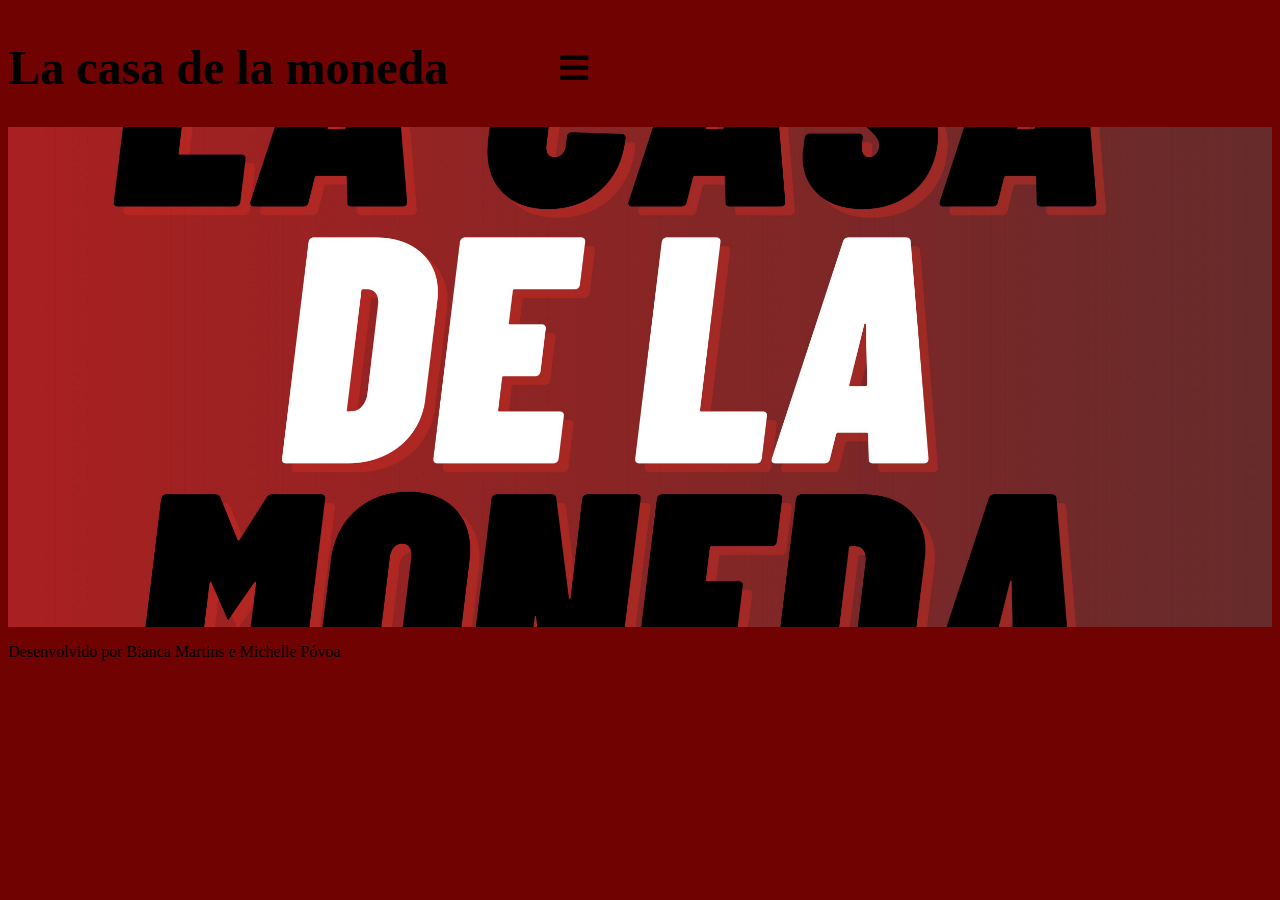
<file: index.html>
<!doctype html>
<html lang="pt-br">
    <head> 
    <title>La casa de la moneda</title>
    <meta charset="utf-8">
    <meta name="viewport" content="width=device-width,initial-scale=1, user-scalable=no">
    <meta name="author" content="Bianca Martins e Michelle Póvoa" > 
    <meta name="description" content=" " >
    <meta name="keywords" content="Conversor de moedas">
        
    <link rel="icon" href="../Trabalho/assets/img/icone.png">
    <link rel="stylesheet" href="assets/css/Style.css">  
    <link rel="stylesheet" href="assets/css/all.css"> 

    <nav>
        <section id="moeda">
            <h1>La casa de la moneda</h1>
        </section>
    
    
        <section id= "efeito">
            <i class="fas fa-2x fa-bars"></i>
        </section>
    
        <section id="boton" class="i image">
            
            <a href="index.html">Home</a>
            <a href="Lista de moedas.html">Lista de moedas</a>
            <a href="Moedas mais valorizadas do mundo.html">Moedas mais valorizadas do mundo</a> 
            <a href="Conversao de moedas.html">Conversão de moedas</a>
        </section>
    </nav>
    </head>
    <body>

        <section id="imginicio"></section>
    </body>

    <footer>
        <p>Desenvolvido por Bianca Martins e Michelle Póvoa</p>
     </footer>

    <script src="js/script.js"></script>
          
    
</html>
</file>
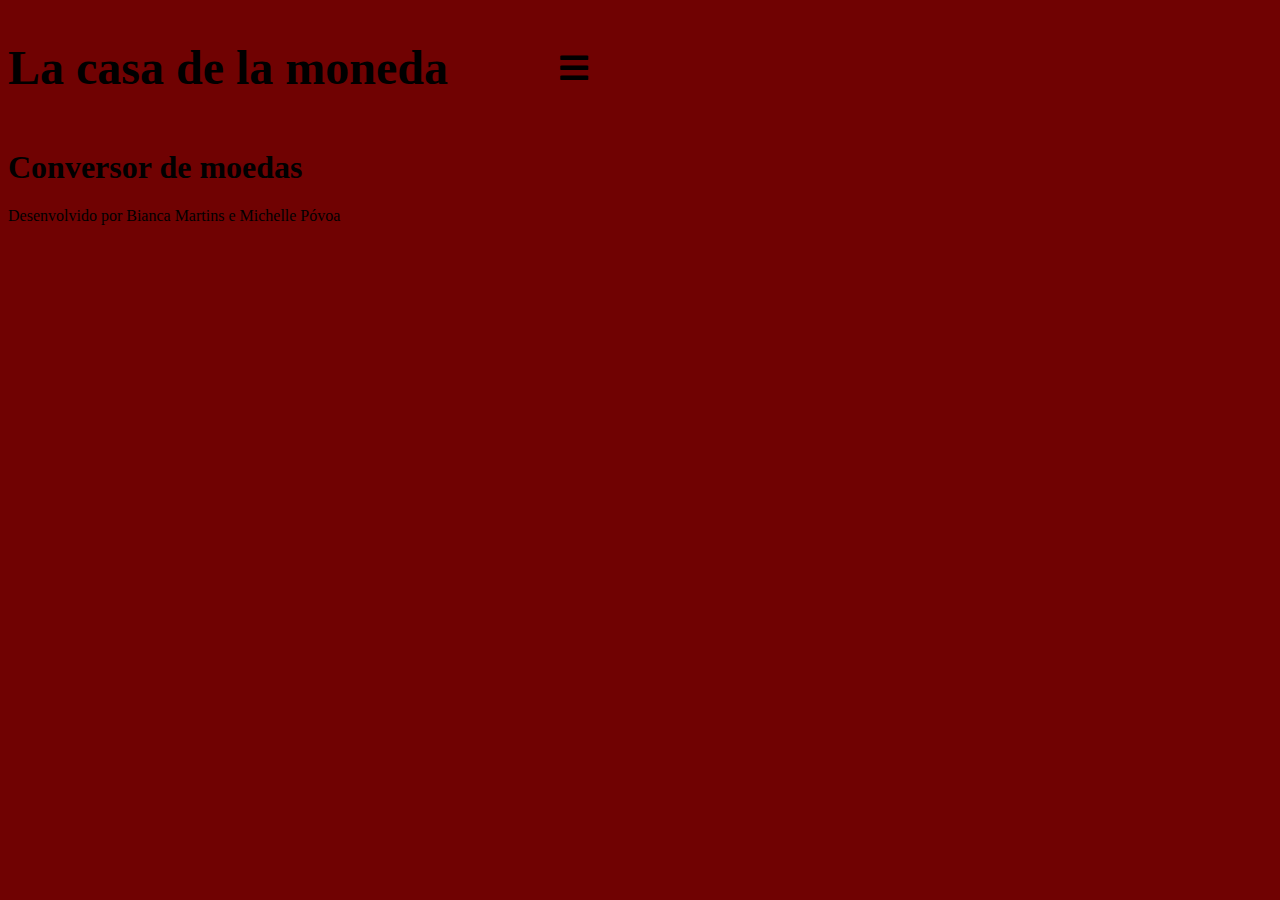
<file: Conversao de moedas.html>
<!doctype html>
<html lang="pt-br">
    <head> 
    <title>La casa de la moneda</title>
    <meta charset="utf-8">
    <meta name="viewport" content="width=device-width,initial-scale=1, user-scalable=no">
    <link rel="icon" href="../Trabalho/assets/img/icone.png">
    <link rel="stylesheet" href="assets/css/Style.css">
    <link rel="stylesheet" href="assets/css/all.css">

    <nav>
        <section id="moeda">
            <h1>La casa de la moneda</h1>
        </section>
        
        <section id= "efeito">
            <i class="fas fa-2x fa-bars"></i>
        </section>
    
        <section id="boton" class="i image"> 
            
            <a href="index.html">Home</a>
            <a href="Lista de moedas.html">Lista de moedas</a>
            <a href="Moedas mais valorizadas do mundo.html">Moedas mais valorizadas do mundo</a> 
            <a href="Conversao de moedas.html">Conversão de moedas</a>
        </section>
    </nav>
    
    </head>
    <body>
    
        <h1>Conversor de moedas</h1>
    
    </body>

    <footer>
        <p>Desenvolvido por Bianca Martins e Michelle Póvoa</p>
     </footer>

         <script src="js/script.js"></script>

</html>
</file>
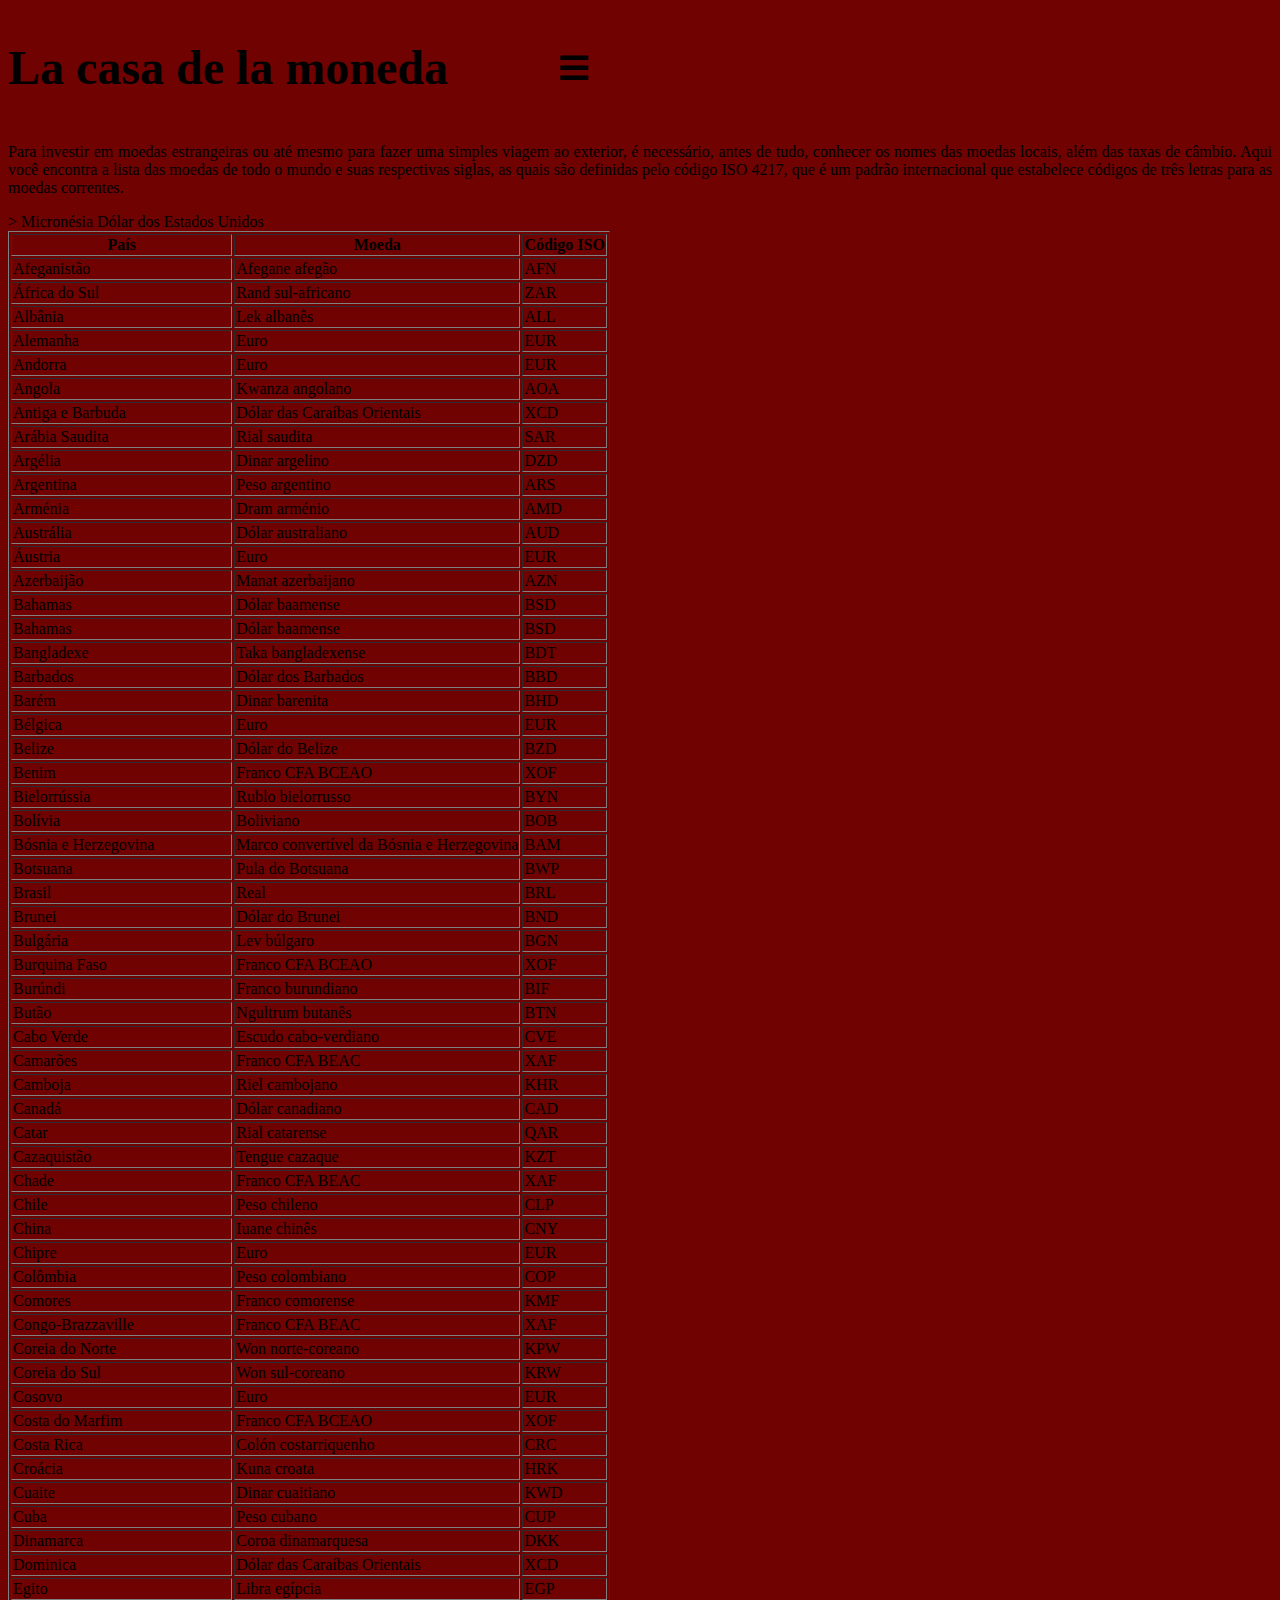
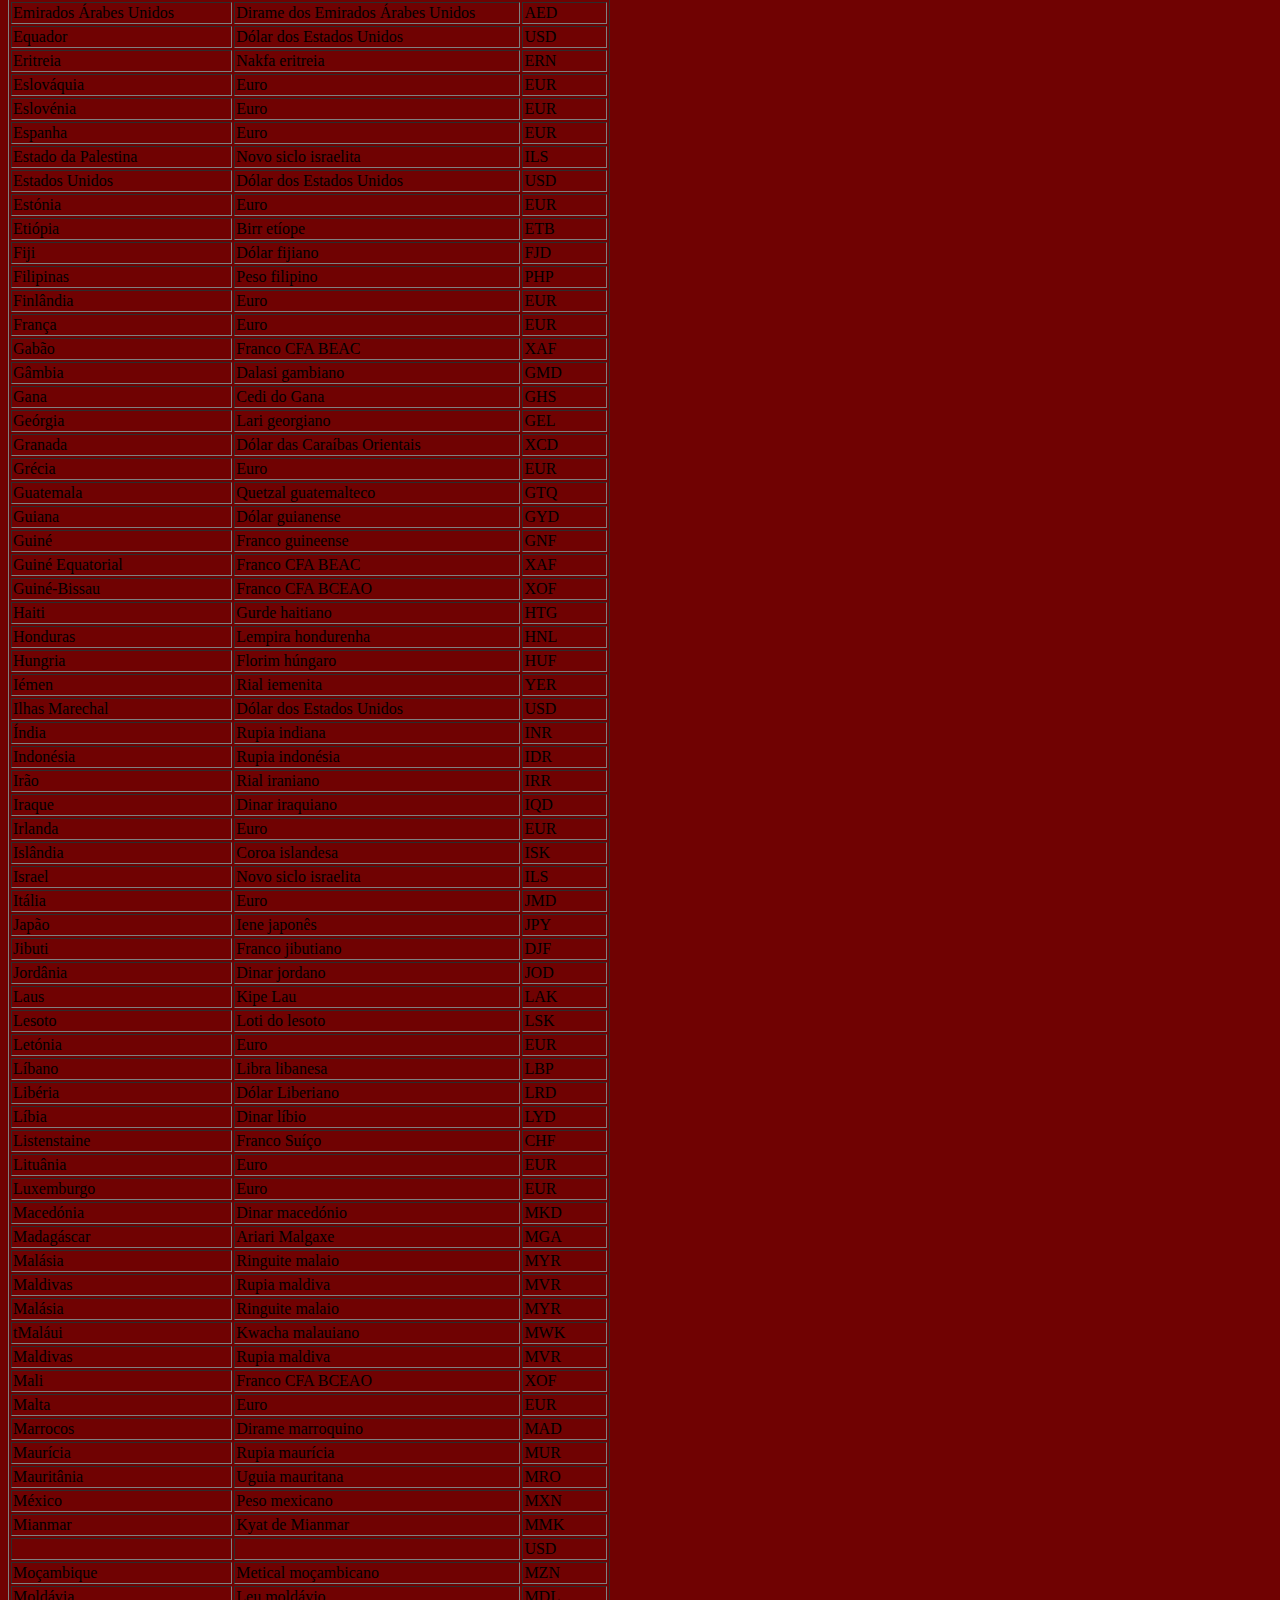
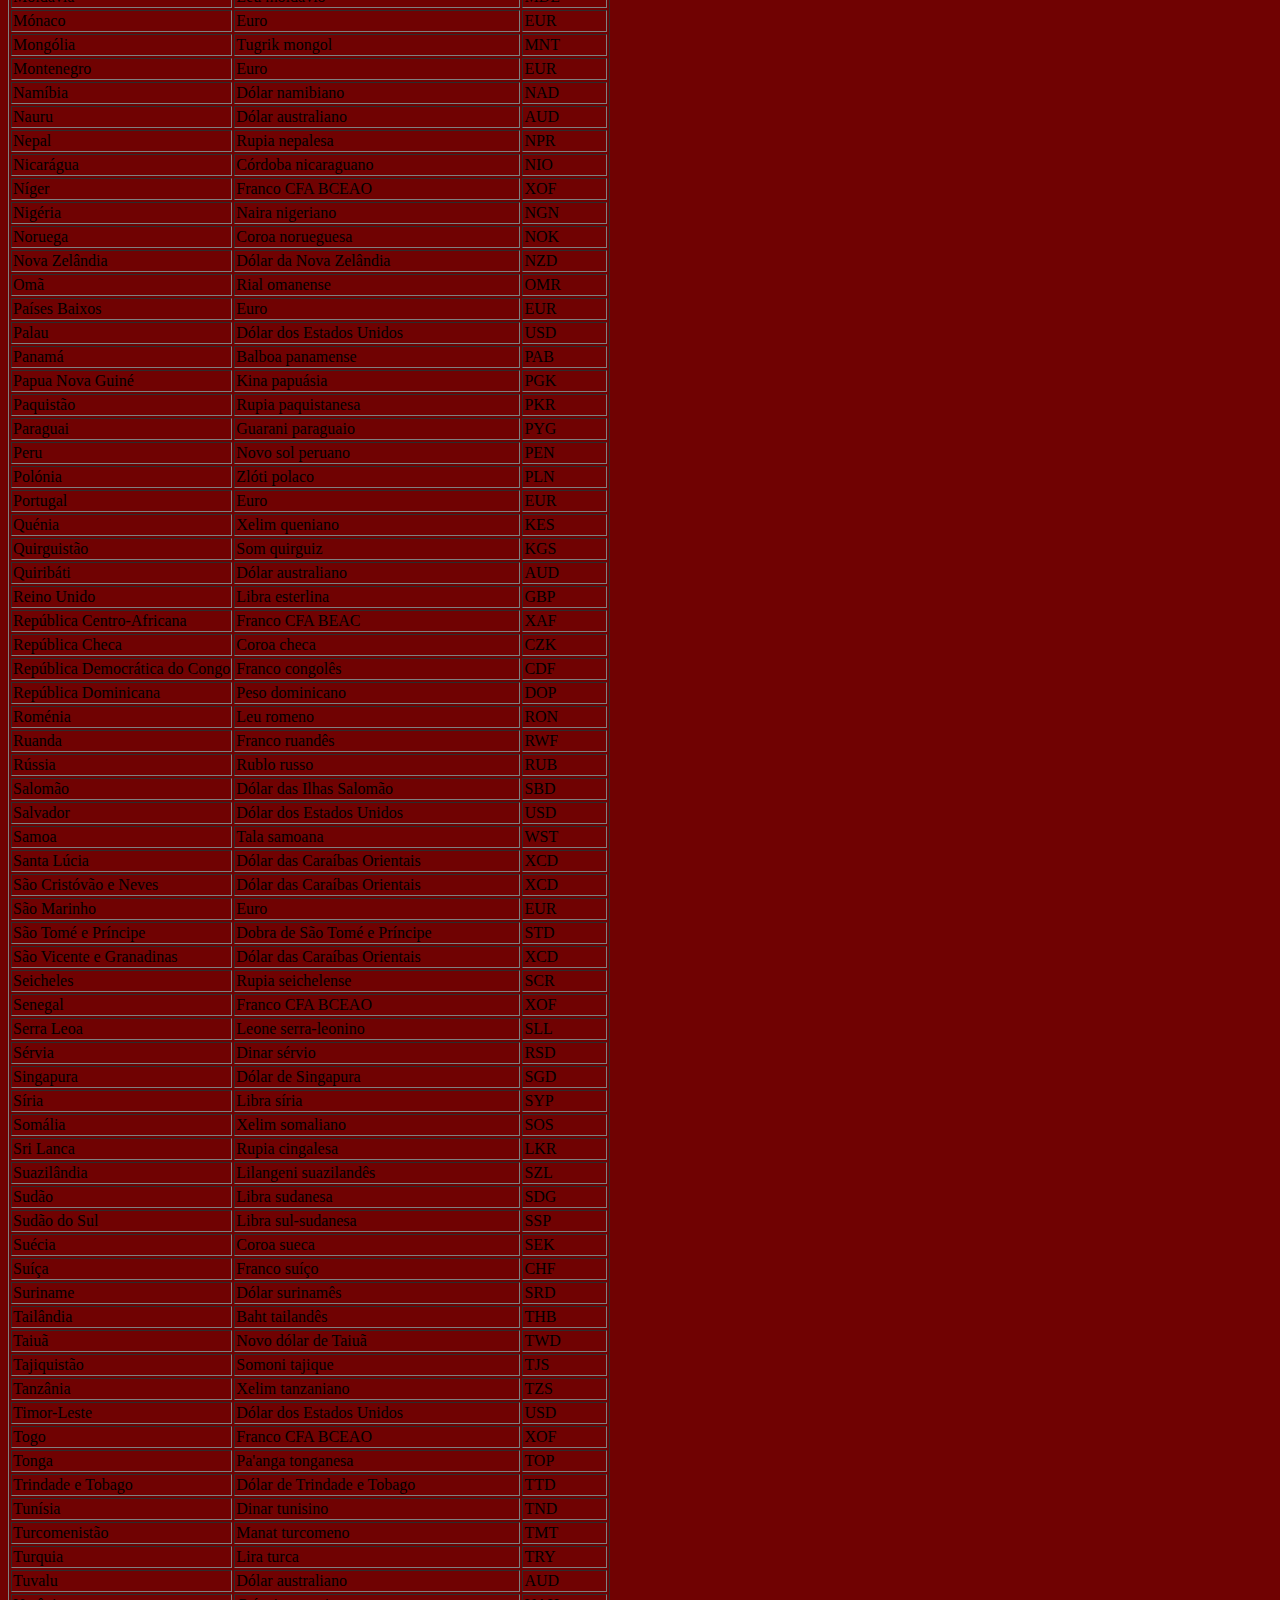
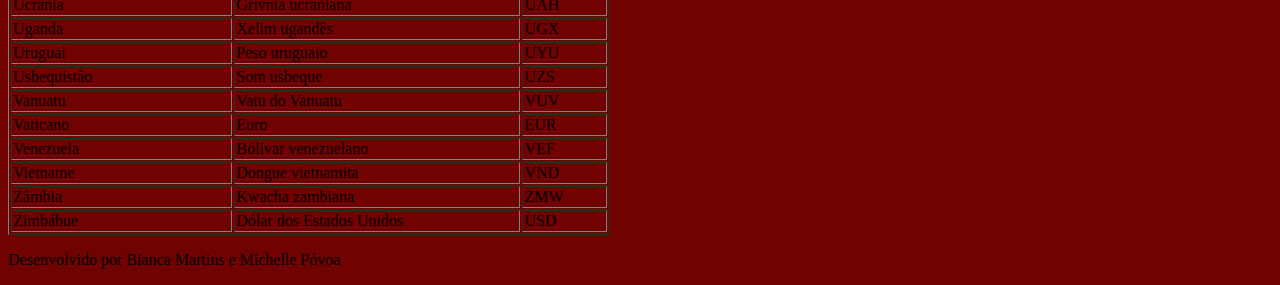
<file: lista de moedas.html>
<!doctype html>
<html lang="pt-br">
    <head> 
    <title>La casa de la moneda</title>
    <meta charset="utf-8">
    <meta name="viewport" content="width=device-width,initial-scale=1, user-scalable=no">
    <link rel="icon" href="assets/img/icone.png">
    <link rel="stylesheet" href="assets/css/Style.css"> 
    <link rel="stylesheet" href="assets/css/all.css"> 

    <nav>
        <section id="moeda">
            <h1>La casa de la moneda</h1>
        </section>
        
        <section id= "efeito">
            <i class="fas fa-2x fa-bars"></i>
        </section>
    
        <section id="boton" class="i image">
            
            <a href="index.html">Home</a>
            <a href="Lista de moedas.html">Lista de moedas</a>
            <a href="Moedas mais valorizadas do mundo.html">Moedas mais valorizadas do mundo</a> 
            <a href="Conversao de moedas.html">Conversão de moedas</a>
        </section>
    </nav>

    </head>
    <body>
   
        <section id= "textlistamoeda"> 
            <p>Para investir em moedas estrangeiras ou até mesmo para fazer uma simples
                viagem ao exterior, é necessário, antes de tudo, conhecer os nomes das
                moedas locais, além das taxas de câmbio. Aqui você encontra a lista das
                moedas de todo o mundo e suas respectivas siglas, as quais são definidas pelo
                código ISO 4217, que é um padrão internacional que estabelece códigos de
                três letras para as moedas correntes. </p>
            
            </section>

    <table border="1">


        <tr>
            <th>País</th>
            <th>Moeda</th>
            <th>Código ISO</th>

        </tr>

        <tr>
            <td>Afeganistão</td>
            <td>Afegane afegão</td>
            <td> AFN </td>

        </tr>

        <tr>
            <td>África do Sul</td>
            <td>Rand sul-africano</td>
            <td>ZAR</td>

        </tr>

        <tr>
            <td>Albânia</td>
            <td>Lek albanês</td>
            <td>ALL</td>

        </tr>

        <tr>
            <td>Alemanha</td>
            <td>Euro</td>
            <td>EUR</td>

        </tr>
        <tr>
            <td>Andorra</td>
            <td>Euro</td>
            <td>EUR</td>

        </tr>
        
        <tr>
            <td>Angola</td>
            <td>Kwanza angolano</td>
            <td>AOA</td>

        </tr>

        <tr>
            <td>Antiga e Barbuda</td>
            <td>Dólar das Caraíbas Orientais</td>
            <td>XCD</td>

        </tr>

        <tr>
            <td>Arábia Saudita</td>
            <td>Rial saudita</td>
            <td>SAR</td>

        </tr>
        <tr>
            <td>Argélia</td>
            <td>Dinar argelino</td>
            <td>DZD</td>

        </tr>
        <tr>
            <td>Argentina</td>
            <td>Peso argentino</td>
            <td>ARS</td>
        </tr>
        <tr>
            <td>Arménia</td>
            <td>Dram arménio</td>
            <td>AMD</td>
        </tr>
        <tr>
            <td>Austrália</td>
            <td>Dólar australiano</td>
            <td>AUD</td>
        </tr>

        <tr>
            <td>Áustria</td>
            <td>Euro</td>
            <td>EUR</td>
        </tr>

        <tr>
            <td>Azerbaijão</td>
            <td>Manat azerbaijano</td>
            <td>AZN</td>
        </tr>

        <tr>
            <td>Bahamas</td>
            <td>Dólar baamense</td>
            <td>BSD</td>
        </tr>

        <tr>
            <td>Bahamas</td>
            <td>Dólar baamense</td>
            <td>BSD</td>
        </tr>

        <tr>
            <td>Bangladexe</td>
            <td>Taka bangladexense</td>
            <td>BDT</td>
        </tr>

        <tr>
            <td>Barbados</td>
            <td>Dólar dos Barbados</td>
            <td>BBD</td>
        </tr>

        <tr>
            <td>Barém</td>
            <td>Dinar barenita</td>
            <td>BHD</td>
        </tr>

        <tr>
            <td>Bélgica</td>
            <td>Euro</td>
            <td>EUR</td>
        </tr>

        <tr>
            <td>Belize</td>
            <td>Dólar do Belize</td>
            <td>BZD</td>
        </tr>

        <tr>
            <td>Benim</td>
            <td>Franco CFA BCEAO</td>
            <td>XOF</td>
        </tr>

        <tr>
            <td>Bielorrússia</td>
            <td>Rublo bielorrusso</td>
            <td>BYN</td>
        </tr>
        

        <tr>
            <td>Bolívia</td>
            <td>Boliviano</td>
            <td>BOB</td>
        </tr>


        <tr>
            <td>Bósnia e Herzegovina</td>
            <td>Marco convertível da Bósnia e Herzegovina</td>
            <td>BAM</td>
        </tr>


        <tr>
            <td>Botsuana</td>
            <td>Pula do Botsuana</td>
            <td>BWP</td>
        </tr>


        <tr>
            <td>Brasil</td>
            <td>Real</td>
            <td>BRL</td>
        </tr>

        <tr>
            <td>Brunei</td>
            <td>Dólar do Brunei</td>
            <td>BND</td>
        </tr>

        <tr>
            <td>Bulgária</td>
            <td>Lev búlgaro</td>
            <td>BGN</td>
        </tr>

        <tr>
            <td>Burquina Faso</td>
            <td>Franco CFA BCEAO</td>
            <td>XOF</td>
        </tr>

        <tr>
            <td>Burúndi</td>
            <td>Franco burundiano</td>
            <td>BIF</td>
        </tr>

        <tr>
            <td>Butão</td>
            <td>Ngultrum butanês</td>
            <td>BTN</td>
        </tr>

        
        <tr>
            <td>Cabo Verde</td>
            <td>Escudo cabo-verdiano</td>
            <td>CVE</td>
        </tr>

        
        <tr>
            <td>Camarões</td>
            <td>Franco CFA BEAC</td>
            <td>XAF</td>
        </tr>

        
        <tr>
            <td>Camboja</td>
            <td>Riel cambojano</td>
            <td>KHR</td>
        </tr>

        
        <tr>
            <td>Canadá</td>
            <td>Dólar canadiano</td>
            <td>CAD</td>
        </tr>

        
        <tr>
            <td>Catar</td>
            <td>Rial catarense</td>
            <td>QAR</td>
        </tr>

        
        <tr>
            <td>Cazaquistão</td>
            <td>Tengue cazaque</td>
            <td>KZT</td>
        </tr>

        
        <tr>
            <td>Chade</td>
            <td>Franco CFA BEAC</td>
            <td>XAF</td>
        </tr>

        
        <tr>
            <td>Chile</td>
            <td>Peso chileno</td>
            <td>CLP</td>
        </tr>

        
        <tr>
            <td>China</td>
            <td>Iuane chinês</td>
            <td>CNY</td>
        </tr>

        
        <tr>
            <td>Chipre</td>
            <td>Euro</td>
            <td>EUR</td>
        </tr>


        
        <tr>
            <td>Colômbia</td>
            <td>Peso colombiano</td>
            <td>COP</td>
        </tr>

        
        <tr>
            <td>Comores</td>
            <td>Franco comorense</td>
            <td>KMF</td>
        </tr>

        
        <tr>
            <td>Congo-Brazzaville</td>
            <td>Franco CFA BEAC</td>
            <td>XAF</td>
        </tr>

        
        <tr>
            <td>Coreia do Norte</td>
            <td>Won norte-coreano</td>
            <td>KPW</td>
        </tr>

        
        <tr>
            <td>Coreia do Sul</td>
            <td>Won sul-coreano</td>
            <td>KRW</td>
        </tr>

        
        <tr>
            <td>Cosovo</td>
            <td>Euro</td>
            <td>EUR</td>
        </tr>

        
        <tr>
            <td>Costa do Marfim</td>
            <td>Franco CFA BCEAO</td>
            <td>XOF</td>
        </tr>

        
        <tr>
            <td>Costa Rica</td>
            <td>Colón costarriquenho</td>
            <td>CRC</td>
        </tr>

        
        <tr>
            <td>Croácia </td>
            <td>Kuna croata</td>
            <td>HRK</td>
        </tr>

        
        <tr>
            <td> Cuaite</td>>
            <td>Dinar cuaitiano</td>
            <td>KWD</td>
        </tr>

        
        <tr>
            <td>Cuba</td>
            <td>Peso cubano</td>
            <td>CUP</td>
        </tr>

        
        <tr>
            <td>Dinamarca</td>
            <td>Coroa dinamarquesa</td>
            <td>DKK</td>
        </tr>

        <tr>
            <td>Dominica</td>
            <td>Dólar das Caraíbas Orientais</td>
            <td>XCD</td>
        </tr>

        <tr>
            <td>Egito</td>
            <td>Libra egípcia</td>
            <td>EGP</td>
        </tr>

        <tr>
            <td>Emirados Árabes Unidos</td>
            <td>Dirame dos Emirados Árabes Unidos</td>
            <td>AED</td>
        </tr>

        <tr>
            <td>Equador</td>
            <td>Dólar dos Estados Unidos</td>
            <td>USD</td>
        </tr>

        <tr>
            <td>Eritreia</td>
            <td>Nakfa eritreia</td>
            <td>ERN</td>
        </tr>

        <tr>
            <td>Eslováquia</td>
            <td>Euro</td>
            <td>EUR</td>
        </tr>

        <tr>
            <td>Eslovénia</td>
            <td>Euro</td>
            <td>EUR</td>
        </tr>

        <tr>
            <td>Espanha</td>
            <td>Euro</td>
            <td>EUR</td>
        </tr>

        <tr>
            <td>Estado da Palestina</td>
            <td>Novo siclo israelita</td>
            <td>ILS</td>
        </tr>

        <tr>
            <td>Estados Unidos</td>
            <td>Dólar dos Estados Unidos</td>
            <td>USD</td>
        </tr>

        <tr>
            <td>Estónia</td>
            <td>Euro</td>
            <td>EUR</td>
        </tr>

        <tr>
            <td>Etiópia</td>
            <td>Birr etíope</td>
            <td>ETB</td>
        </tr>

        <tr>
            <td>Fiji</td>
            <td>Dólar fijiano</td>
            <td>FJD</td>
        </tr>

        <tr>
            <td>Filipinas</td>
            <td>Peso filipino</td>
            <td>PHP</td>
        </tr>

        <tr>
            <td>Finlândia</td>
            <td>Euro</td>
            <td>EUR</td>
        </tr>

        <tr>
            <td>França</td>
            <td>Euro</td>
            <td>EUR</td>
        </tr>

        <tr>
            <td>Gabão</td>
            <td>Franco CFA BEAC</td>
            <td>XAF</td>
        </tr>

        <tr>
            <td>Gâmbia</td>
            <td>Dalasi gambiano</td>
            <td>GMD</td>
        </tr>

        <tr>
            <td>Gana</td>
            <td>Cedi do Gana</td>
            <td>GHS</td>
        </tr>

        <tr>
            <td>Geórgia</td>
            <td>Lari georgiano</td>
            <td>GEL</td>
        </tr>

        <tr>
            <td>Granada</td>
            <td>Dólar das Caraíbas Orientais</td>
            <td>XCD</td>
        </tr>

        <tr>
            <td>Grécia</td>
            <td>Euro</td>
            <td>EUR</td>
        </tr>

        <tr>
            <td>Guatemala</td>
            <td>Quetzal guatemalteco</td>
            <td>GTQ</td>
        </tr>

        <tr>
            <td>Guiana</td>
            <td>Dólar guianense</td>
            <td>GYD</td>
        </tr>

        <tr>
            <td>Guiné</td>
            <td>Franco guineense</td>
            <td>GNF</td>
        </tr>

        <tr>
            <td>Guiné Equatorial</td>
            <td>Franco CFA BEAC</td>
            <td>XAF</td>
        </tr>

        <tr>
            <td>Guiné-Bissau</td>
            <td>Franco CFA BCEAO</td>
            <td>XOF</td>
        </tr>

        <tr>
            <td>Haiti</td>
            <td>Gurde haitiano</td>
            <td>HTG</td>
        </tr>

        <tr>
            <td>Honduras</td>
            <td>Lempira hondurenha</td>
            <td>HNL</td>
        </tr>

        <tr>
            <td>Hungria</td>
            <td>Florim húngaro</td>
            <td>HUF</td>
        </tr>

        <tr>
            <td>Iémen</td>
            <td>Rial iemenita</td>
            <td>YER</td>
        </tr>

        <tr>
            <td>Ilhas Marechal</td>
            <td>Dólar dos Estados Unidos</td>
            <td>USD</td>
        </tr>

        <tr>
            <td>Índia</td>
            <td>Rupia indiana</td>
            <td>INR</td>
        </tr>

        <tr>
            <td>Indonésia</td>
            <td>Rupia indonésia</td>
            <td>IDR</td>
        </tr>

        <tr>
            <td>Irão</td>
            <td>Rial iraniano</td>
            <td>IRR</td>
        </tr>

        <tr>
            <td>Iraque</td>
            <td>Dinar iraquiano</td>
            <td>IQD</td>
        </tr>

        <tr>
            <td>Irlanda</td>
            <td>Euro</td>
            <td>EUR</td>
        </tr>

        <tr>
            <td>Islândia</td>
            <td>Coroa islandesa</td>
            <td>ISK</td>
        </tr>

        <tr>
            <td>Israel</td>
            <td>Novo siclo israelita</td>
            <td>ILS</td>
        </tr>

        <tr>
            <td>Itália</td>
            <td>Euro</td>
            <td>JMD</td>
        </tr>

        <tr>
            <td>Japão</td>
            <td>Iene japonês</td>
            <td>JPY</td>
        </tr>

        <tr>
            <td>Jibuti</td>
            <td>Franco jibutiano</td>
            <td>DJF</td>
        </tr>

        <tr>
            <td>Jordânia</td>
            <td>Dinar jordano</td>
            <td>JOD</td>
        </tr>

        <tr>
            <td>Laus</td>
            <td>Kipe Lau</td>
            <td>LAK</td>
        </tr>

        <tr>
            <td>Lesoto</td>
            <td>Loti do lesoto</td>
            <td>LSK</td>
        </tr>

        <tr>
            <td>Letónia</td>
            <td>Euro</td>
            <td>EUR</td>
        </tr>

        <tr>
            <td>Líbano</td>
            <td>Libra libanesa</td>
            <td>LBP</td>
        </tr>

        <tr>
            <td>Libéria</td>
            <td>Dólar Liberiano</td>
            <td>LRD</td>
        </tr>

        <tr>
            <td>Líbia</td>
            <td>Dinar líbio</td>
            <td>LYD</td>
        </tr>

        <tr>
            <td>Listenstaine</td>
            <td>Franco Suíço</td>
            <td>CHF</td>
        </tr>

        <tr>
            <td>Lituânia</td>
            <td>Euro</td>
            <td>EUR</td>
        </tr>

        <tr>
            <td>Luxemburgo</td>
            <td>Euro</td>
            <td>EUR</td>
        </tr>

        <tr>
            <td>Macedónia</td>
            <td>Dinar macedónio</td>
            <td>MKD</td>
        </tr>

        <tr>
            <td>Madagáscar</td>
            <td>Ariari Malgaxe</td>
            <td>MGA</td>
        </tr>

        <tr>
            <td>Malásia</td>
            <td>Ringuite malaio</td>
            <td>MYR</td>
        </tr>

        <tr>
             <td>Maldivas</td>
             <td>Rupia maldiva</td>
             <td>MVR</td>

        </tr>

        <tr>      
              <td> Malásia</td> 
              <td>Ringuite malaio</td> 
              <td>MYR</td> 

       </tr> 

       <tr>
           <td>tMaláui
           <td>Kwacha malauiano
           <td>MWK
       </tr> 

<tr>
    <td>Maldivas
    <td>Rupia maldiva
    <td>MVR
</tr>

<tr>
    <td>Mali
    <td>Franco CFA BCEAO
    <td>XOF
</tr>

<tr>
    <td>Malta
    <td>Euro
    <td>EUR
</tr>

<tr>
    <td>Marrocos
    <td>Dirame marroquino
    <td>MAD
</tr>

<tr>
    <td>Maurícia
    <td>Rupia maurícia
    <td>MUR
</tr>

<tr>
    <td>Mauritânia
    <td>Uguia mauritana
    <td>MRO
</tr>

<tr>
    <td>México
    <td>Peso mexicano
    <td>MXN
</tr>

<tr>
    <td>Mianmar
    <td>Kyat de Mianmar
    <td>MMK
</tr>


<tr>
    <td></td>Micronésia
    <td></td>Dólar dos Estados Unidos
    <td>USD
</tr>

<tr>
    <td>Moçambique
    <td>Metical moçambicano
    <td>MZN
</tr>

<tr>
    <td>Moldávia
    <td>Leu moldávio
    <td>MDL
</tr>

<tr>
    <td>Mónaco
        <td>Euro
            <td>EUR
</tr>

<tr>
    <td>Mongólia
        <td>Tugrik mongol
            <td>MNT
</tr>

<tr>
    <td>Montenegro
        <td>Euro
            <td>EUR
</tr>

<tr>
    <td>Namíbia
        <td>Dólar namibiano
            <td>NAD
</tr>

<tr>
    <td>Nauru
        <td>Dólar australiano
            <td>AUD
</tr>

<tr>
    <td>Nepal
        <td>Rupia nepalesa
            <td>NPR
</tr>

<tr>
    <td>Nicarágua
        <td>Córdoba nicaraguano
            <td>NIO
</tr>

<tr>
    <td>Níger
        <td>Franco CFA BCEAO
            <td>XOF
</tr>

<tr>
    <td>Nigéria
        <td>Naira nigeriano
            <td>NGN
</tr>

<tr>
    <td>Noruega
        <td>Coroa norueguesa
            <td>NOK
</tr>

<tr>
    <td>Nova Zelândia
        <td>Dólar da Nova Zelândia
            <td>NZD
</tr>

<tr>
    <td>Omã
        <td>Rial omanense
            <td>OMR
</tr>

<tr>
    <td>Países Baixos
        <td>Euro
            <td>EUR
</tr>

<tr>
    <td>Palau
        <td>Dólar dos Estados Unidos
            <td>USD
</tr>

<tr>
    <td>Panamá
        <td>Balboa panamense
            <td>PAB
</tr>

<tr>
    <td>Papua Nova Guiné
        <td>Kina papuásia
            <td>PGK
</tr>

<tr>
    <td>Paquistão
        <td>Rupia paquistanesa
            <td>PKR
</tr>

<tr>
    <td>Paraguai
        <td>Guarani paraguaio
            <td>PYG
</tr>

<tr>
    <td>Peru
        <td>Novo sol peruano
            <td>PEN
</tr>

<tr>
    <td>Polónia
        <td>Zlóti polaco
            <td>PLN
</tr>

<tr>
    <td>Portugal
        <td>Euro
            <td>EUR
</tr>

<tr>
    <td>Quénia
        <td>Xelim queniano
            <td>KES
</tr>

<tr>
    <td>Quirguistão
        <td>Som quirguiz
            <td>KGS
</tr>

<tr>
    <td>Quiribáti
        <td>Dólar australiano
            <td>AUD
</tr>

<tr>
    <td>Reino Unido
        <td>Libra esterlina
            <td>GBP
</tr>

<tr>
    <td>República Centro-Africana
        <td>Franco CFA BEAC
            <td>XAF
</tr>

<tr>
    <td>República Checa
        <td>Coroa checa
            <td>CZK
</tr>

<tr>
    <td>República Democrática do Congo
        <td>Franco congolês
            <td>CDF
</tr>

<tr>
    <td>República Dominicana
        <td>Peso dominicano
            <td>DOP
</tr>

<tr>
    <td>Roménia
        <td>Leu romeno
            <td>RON
</tr>

<tr>
    <td>Ruanda
        <td>Franco ruandês
            <td>RWF
</tr>

<tr>
    <td>Rússia
        <td>Rublo russo
            <td>RUB
</tr>

<tr>
    <td>Salomão
        <td>Dólar das Ilhas Salomão
            <td>SBD
</tr>

<tr>
    <td>Salvador
        <td>Dólar dos Estados Unidos
            <td>USD
</tr>

<tr>
    <td>Samoa
        <td>Tala samoana
            <td>WST
</tr>

<tr>
    <td>Santa Lúcia
        <td>Dólar das Caraíbas Orientais
            <td>XCD
</tr>

<tr>
    <td>São Cristóvão e Neves
        <td>Dólar das Caraíbas Orientais
            <td>XCD
</tr>

<tr>
    <td>São Marinho
        <td>Euro
            <td>EUR
</tr>

<tr>
    <td>São Tomé e Príncipe
        <td>Dobra de São Tomé e Príncipe
            <td>STD
</tr>

<tr>
    <td>São Vicente e Granadinas
        <td>Dólar das Caraíbas Orientais
            <td>XCD
</tr>

<tr>
    <td>Seicheles
        <td>Rupia seichelense
            <td>SCR
</tr>

<tr>
    <td>Senegal
        <td>Franco CFA BCEAO
            <td>XOF
</tr>

<tr>
    <td>Serra Leoa
        <td>Leone serra-leonino
            <td>SLL
</tr>

<tr>
    <td>Sérvia
        <td>Dinar sérvio
            <td>RSD
</tr>

<tr>
    <td>Singapura
        <td>Dólar de Singapura
            <td>SGD
</tr>

<tr>
    <td>Síria
        <td>Libra síria
            <td>SYP
</tr>

<tr>
    <td>Somália
        <td>Xelim somaliano
            <td>SOS
</tr>

<tr>
    <td>Sri Lanca
        <td>Rupia cingalesa
            <td>LKR
</tr>

<tr>
    <td>Suazilândia
        <td>Lilangeni suazilandês
            <td>SZL
</tr>

<tr>
    <td>Sudão
        <td>Libra sudanesa
            <td>SDG
</tr>

<tr>
    <td>Sudão do Sul
        <td>Libra sul-sudanesa
            <td>SSP
</tr>

<tr>
    <td>Suécia
        <td>Coroa sueca
            <td>SEK
</tr>

<tr>
    <td>Suíça
        <td>Franco suíço
            <td>CHF
</tr>

<tr>
    <td>Suriname
        <td>Dólar surinamês
            <td>SRD
</tr>

<tr>
    <td>Tailândia
        <td>Baht tailandês
            <td>THB
</tr>

<tr>
    <td>Taiuã
        <td>Novo dólar de Taiuã
            <td>TWD
</tr>

<tr>
    <td>Tajiquistão
        <td>Somoni tajique
            <td>TJS
</tr>

<tr>
    <td>Tanzânia
        <td>Xelim tanzaniano
            <td>TZS
</tr>

<tr>
    <td>Timor-Leste
        <td>Dólar dos Estados Unidos
            <td>USD
</tr>

<tr>
    <td>Togo
        <td>Franco CFA BCEAO
            <td>XOF
</tr>

<tr>
    <td>Tonga
        <td>Pa'anga tonganesa
            <td>TOP
</tr>

<tr>
    <td>Trindade e Tobago
        <td>Dólar de Trindade e Tobago
            <td>TTD
</tr>

<tr>
    <td>Tunísia
        <td>Dinar tunisino
            <td>TND
</tr>

<tr>
    <td>Turcomenistão
        <td>Manat turcomeno
            <td>TMT
</tr>

<tr>
    <td>Turquia
        <td>Lira turca
            <td>TRY
</tr>

<tr>
    <td>Tuvalu
        <td>Dólar australiano
            <td>AUD
</tr>

<tr>
    <td>Ucrânia
        <td>Grívnia ucraniana
            <td>UAH
</tr>

<tr>
    <td>Uganda
        <td>Xelim ugandês
            <td>UGX
</tr>

<tr>
    <td>Uruguai
        <td>Peso uruguaio
            <td>UYU
</tr>

<tr>
    <td>Usbequistão
        <td>Som usbeque
            <td>UZS
</tr>

<tr>
    <td>Vanuatu
        <td>Vatu do Vanuatu
            <td>VUV
</tr>

<tr>
    <td>Vaticano
        <td>Euro
            <td>EUR
</tr>

<tr>
    <td>Venezuela
        <td>Bólivar venezuelano
            <td>VEF
</tr>

<tr>
    <td>Vietname
        <td>Dongue vietnamita
            <td>VND
</tr>

<tr>
    <td>Zâmbia
        <td>Kwacha zambiana
            <td>ZMW
</tr>

<tr>
    <td>Zimbábue
        <td>Dólar dos Estados Unidos
            <td>USD
</tr>
     
    </table>
    
    
    
</body>

    <footer>
        <p>Desenvolvido por Bianca Martins e Michelle Póvoa</p>
    </footer>

     <script src="js/script.js"></script>
          
          </html>
</file>
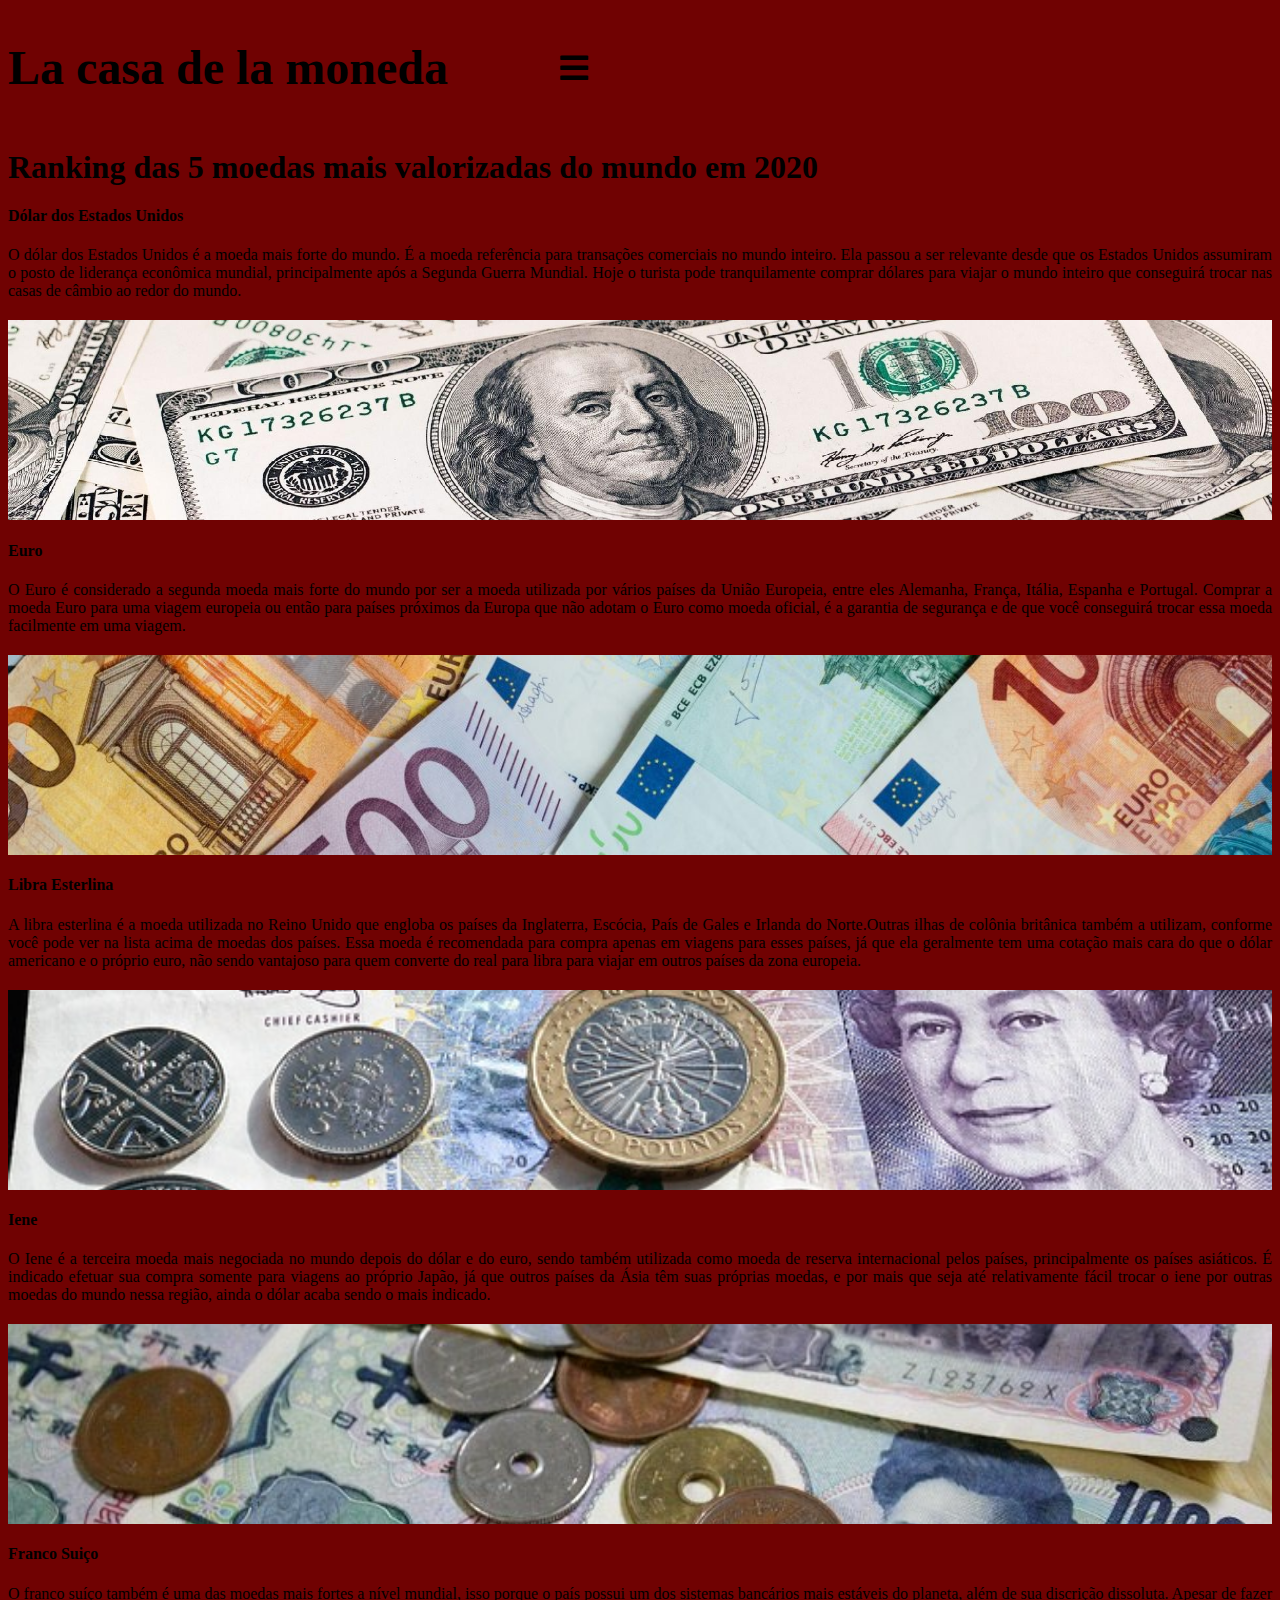
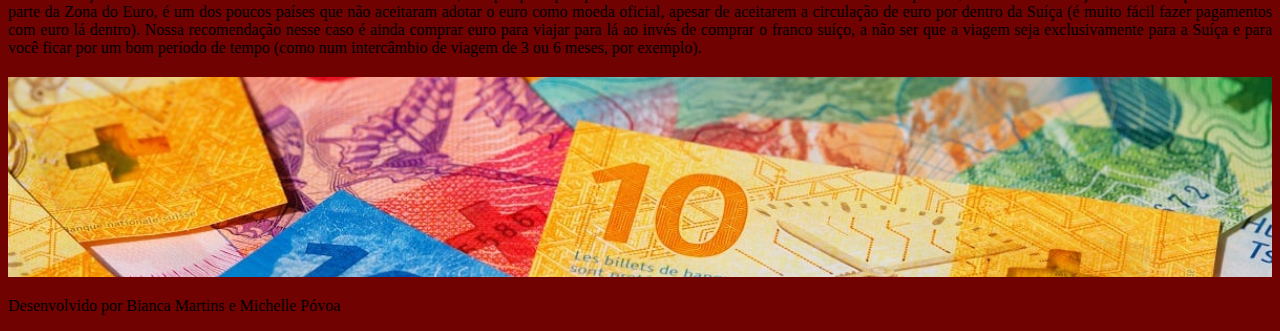
<file: Moedas mais valorizadas do mundo.html>
<!doctype html>
<html lang="pt-br">
    <head> 
    <title>La casa de la moneda</title>
    <meta charset="utf-8">
    <meta name="viewport" content="width=device-width,initial-scale=1, user-scalable=no">
    <link rel="icon" href="assets/img/icone.png">
    <link rel="stylesheet" href="assets/css/Style.css">   
    <link rel="stylesheet" href="assets/css/all.css">

    <nav>
        <section id="moeda">
            <h1>La casa de la moneda</h1>
        </section>
        
        <section id= "efeito">
            <i class="fas fa-2x fa-bars"></i>
        </section>
    
        <section id="boton" class="i image">
            
            <a href="index.html">Home</a>
            <a href="Lista de moedas.html">Lista de moedas</a>
            <a href="Moedas mais valorizadas do mundo.html">Moedas mais valorizadas do mundo</a> 
            <a href="Conversao de moedas.html">Conversão de moedas</a>
           
        </section>
    </nav>
    </head>
    <body>
    
        
       <section id="dolar"> 

        <h1>Ranking das 5 moedas mais valorizadas do mundo em 2020</h1>
        <h4>Dólar dos Estados Unidos</h4>
        <p>
            
            O dólar dos Estados Unidos é a moeda mais forte do mundo. É a moeda referência para transações comerciais
             no mundo inteiro. Ela passou a ser relevante desde que os Estados Unidos assumiram o posto de liderança 
             econômica mundial, principalmente após a Segunda Guerra Mundial. Hoje o turista pode tranquilamente comprar 
             dólares para viajar o mundo inteiro que conseguirá trocar nas casas de câmbio ao redor do mundo.


        </p>

        <section id="imgdoleta"></section>



       </section>
       
      <section id="euro">

        <h4>Euro</h4>
        <p>O Euro é considerado a segunda moeda mais forte do mundo por ser a moeda utilizada por vários
             países da União Europeia, entre eles Alemanha, França, Itália, Espanha e Portugal. Comprar a moeda
             Euro para uma viagem europeia ou então para países próximos da Europa que não adotam o Euro como moeda oficial, 
            é a garantia de segurança e de que você conseguirá trocar essa moeda facilmente em uma viagem.</p>

      </section>
      
      <section id="imgeureto"></section>


      <section id="libra">

           <h4>Libra Esterlina</h4>

          <p>

            A libra esterlina é a moeda utilizada no Reino Unido que engloba os países da Inglaterra, 
            Escócia, País de Gales e Irlanda do Norte.Outras ilhas de colônia britânica também a utilizam, 
            conforme você pode ver na lista acima de moedas dos países. Essa moeda é recomendada para compra
             apenas em viagens para esses países, já que ela geralmente tem uma cotação mais cara do que o 
             dólar americano e o próprio euro, não sendo vantajoso para quem converte do real para libra 
             para viajar em outros países da zona europeia.
            

          </p>

      </section>

      <section id= "imglibreta"></section>

      <section id="lene">
       
        <h4>Iene</h4>

        <p>
            O Iene é a terceira moeda mais negociada no mundo depois do dólar e do euro, 
            sendo também utilizada como moeda de reserva internacional pelos países, principalmente 
            os países asiáticos. É indicado efetuar sua compra somente para viagens ao próprio Japão, 
            já que outros países da Ásia têm suas próprias moedas, e por mais que seja até relativamente 
            fácil trocar o iene por outras moedas do mundo nessa região, ainda o dólar acaba sendo o mais indicado.

        </p>

        <section id="imglene"></section>


      </section>

      <section id="franco">

       <h4>Franco Suiço</h4>
       <p>

        O franco suíço também é uma das moedas mais fortes a nível mundial, isso porque o país possui 
        um dos sistemas bancários mais estáveis do planeta, além de sua discrição dissoluta. Apesar de 
        fazer parte da Zona do Euro, é um dos poucos países que não aceitaram adotar o euro como moeda oficial, 
        apesar de aceitarem a circulação de euro por dentro da Suíça (é muito fácil fazer pagamentos com euro lá dentro). 
        Nossa recomendação nesse caso é ainda comprar euro para viajar para lá ao invés de comprar o franco suíço, a não
         ser que a viagem seja exclusivamente para a Suíça e para você ficar por um bom período de tempo (como num intercâmbio
        de viagem de 3 ou 6 meses, por exemplo).


       </p>

      </section>

        <section id="frangosuico"></section>
            </body>

            <footer>
                <p>Desenvolvido por Bianca Martins e Michelle Póvoa</p>
             </footer>

         <script src="js/script.js"></script>

</html>
</file>
<file: assets/css/Style.css>
@font-face {
        font-family: 'Playfair Display';
        src: url('../font/PlayfairDisplay-VariableFont_wght.ttf');
    }
    @font-face {
        font-family: 'RobotoSlab';
        src: url('../font/RobotoSlab-VariableFont_wght.ttf');
    }
    @font-face {
        font-family: 'WorkSans';
        src: url('../font/WorkSans-VariableFont_wght.ttf');
    }
    @font-face{
        font-family: 'Inter';
        src: url('../font/Inter-VariableFont_slnt,wght.ttf')
    }

nav {
    display: flex;
    flex-wrap: wrap;
    
}
#moeda{
    font-size: 1.5em;
}

#efeito{
    justify-content: center;
    width: 20%;
    align-items: center;
    display: flex;
    
}

#harry{
    background-size: cover;
    background-position: center;
    padding: 100px 0px 100px 0px;
     margin: 5px 0px;
}


#boton{
    display: flex;
    flex-direction: column;

    justify-content: center;
    
    
    background-color: #FFF;
    margin: 3px auto;
    padding: 9px 0px;
    font-size: 1em;
    width: 100px;
    text-align: center; 

}

#boton a {
    display: block;
    border: 1px solid lightgrey;
    border-radius: 5px;
    padding: 10px 0px;
}

#mione{
    display: flex;
    background-color: #FFF;
    border: 1px solid lightgrey;
    border-radius: 5px;
    margin: 3px auto;
    padding: 9px 0px;
    font-size: 1em;
    width: 100px;
    text-align: center;
}
#blabla{
    display: block;
    background-color: #FFF;
    border: 1px solid lightgrey;
    border-radius: 5px;
    margin: 3px auto;
    padding: 9px 0px;
    font-size: 1em;
    width: 100px;
    text-align: center;
}

body{
    background-color: rgb(112, 2, 2);
}

#imginicio{
    
    background-image: url(../img/fundo.jpg);
    background-size: cover;
    background-position: center;
   
    padding: 250px 0px 250px 0px;
    margin: 0px 0px;
}
#boton{
    width: 100%;
    background-color: rgb(255, 255, 255);    ;
    top: 103px;
    left: -100%;
    position: absolute;
    transition: 0.7s left ease;
}

#dolar p {

    text-align: justify;
}
    
#imgdoleta {
    background-image: url(../img/dólar.jpg);
    background-size: cover;
    background-position: center;
   
    padding: 100px 0px 100px 0px;
    margin: 20px 0px;
}

#euro p {

    text-align: justify;
}
#imgeureto{
    background-image: url(../img/euro.jpg);
    background-size: cover;
    background-position: center;
   
    padding: 100px 0px 100px 0px;
    margin: 20px 0px;
}
#libra p {

    text-align: justify;
}
#imglibreta{
    background-image: url(../img/libraesterlina.jpg);
    background-size: cover;
    background-position: center;
   
    padding: 100px 0px 100px 0px;
    margin: 20px 0px;
}
#lene p {

    text-align: justify;
}

#imglene{
    background-image: url(../img/iene.jpg);
    background-size: cover;
    background-position: center;
   
    padding: 100px 0px 100px 0px;
    margin: 20px 0px;
}
#franco p {

    text-align: justify;
}
#frangosuico{
    background-image: url(../img/francosuico.jpg);
    background-size: cover;
    background-position: center;
   
    padding: 100px 0px 100px 0px;
    margin: 20px 0px;
}

#textlistamoeda p{
text-align: justify;
text-shadow: black;
}

.mostrar{
    left: 0px !important;
}
</file>
<file: assets/css/all.css>
.fa,
.fas,
.far,
.fal,
.fab {
  -moz-osx-font-smoothing: grayscale;
  -webkit-font-smoothing: antialiased;
  display: inline-block;
  font-style: normal;
  font-variant: normal;
  text-rendering: auto;
  line-height: 1; }

.fa-lg {
  font-size: 1.33333em;
  line-height: 0.75em;
  vertical-align: -.0667em; }

.fa-xs {
  font-size: .75em; }

.fa-sm {
  font-size: .875em; }

.fa-1x {
  font-size: 1em; }

.fa-2x {
  font-size: 2em; }

.fa-3x {
  font-size: 3em; }

.fa-4x {
  font-size: 4em; }

.fa-5x {
  font-size: 5em; }

.fa-6x {
  font-size: 6em; }

.fa-7x {
  font-size: 7em; }

.fa-8x {
  font-size: 8em; }

.fa-9x {
  font-size: 9em; }

.fa-10x {
  font-size: 10em; }

.fa-fw {
  text-align: center;
  width: 1.25em; }

.fa-ul {
  list-style-type: none;
  margin-left: 2.5em;
  padding-left: 0; }
  .fa-ul > li {
    position: relative; }

.fa-li {
  left: -2em;
  position: absolute;
  text-align: center;
  width: 2em;
  line-height: inherit; }

.fa-border {
  border: solid 0.08em #eee;
  border-radius: .1em;
  padding: .2em .25em .15em; }

.fa-pull-left {
  float: left; }

.fa-pull-right {
  float: right; }

.fa.fa-pull-left,
.fas.fa-pull-left,
.far.fa-pull-left,
.fal.fa-pull-left,
.fab.fa-pull-left {
  margin-right: .3em; }

.fa.fa-pull-right,
.fas.fa-pull-right,
.far.fa-pull-right,
.fal.fa-pull-right,
.fab.fa-pull-right {
  margin-left: .3em; }

.fa-spin {
  -webkit-animation: fa-spin 2s infinite linear;
          animation: fa-spin 2s infinite linear; }

.fa-pulse {
  -webkit-animation: fa-spin 1s infinite steps(8);
          animation: fa-spin 1s infinite steps(8); }

@-webkit-keyframes fa-spin {
  0% {
    -webkit-transform: rotate(0deg);
            transform: rotate(0deg); }
  100% {
    -webkit-transform: rotate(360deg);
            transform: rotate(360deg); } }

@keyframes fa-spin {
  0% {
    -webkit-transform: rotate(0deg);
            transform: rotate(0deg); }
  100% {
    -webkit-transform: rotate(360deg);
            transform: rotate(360deg); } }

.fa-rotate-90 {
  -ms-filter: "progid:DXImageTransform.Microsoft.BasicImage(rotation=1)";
  -webkit-transform: rotate(90deg);
          transform: rotate(90deg); }

.fa-rotate-180 {
  -ms-filter: "progid:DXImageTransform.Microsoft.BasicImage(rotation=2)";
  -webkit-transform: rotate(180deg);
          transform: rotate(180deg); }

.fa-rotate-270 {
  -ms-filter: "progid:DXImageTransform.Microsoft.BasicImage(rotation=3)";
  -webkit-transform: rotate(270deg);
          transform: rotate(270deg); }

.fa-flip-horizontal {
  -ms-filter: "progid:DXImageTransform.Microsoft.BasicImage(rotation=0, mirror=1)";
  -webkit-transform: scale(-1, 1);
          transform: scale(-1, 1); }

.fa-flip-vertical {
  -ms-filter: "progid:DXImageTransform.Microsoft.BasicImage(rotation=2, mirror=1)";
  -webkit-transform: scale(1, -1);
          transform: scale(1, -1); }

.fa-flip-both, .fa-flip-horizontal.fa-flip-vertical {
  -ms-filter: "progid:DXImageTransform.Microsoft.BasicImage(rotation=2, mirror=1)";
  -webkit-transform: scale(-1, -1);
          transform: scale(-1, -1); }

:root .fa-rotate-90,
:root .fa-rotate-180,
:root .fa-rotate-270,
:root .fa-flip-horizontal,
:root .fa-flip-vertical,
:root .fa-flip-both {
  -webkit-filter: none;
          filter: none; }

.fa-stack {
  display: inline-block;
  height: 2em;
  line-height: 2em;
  position: relative;
  vertical-align: middle;
  width: 2.5em; }

.fa-stack-1x,
.fa-stack-2x {
  left: 0;
  position: absolute;
  text-align: center;
  width: 100%; }

.fa-stack-1x {
  line-height: inherit; }

.fa-stack-2x {
  font-size: 2em; }

.fa-inverse {
  color: #fff; }

/* Font Awesome uses the Unicode Private Use Area (PUA) to ensure screen
readers do not read off random characters that represent icons */
.fa-500px:before {
  content: "\f26e"; }

.fa-accessible-icon:before {
  content: "\f368"; }

.fa-accusoft:before {
  content: "\f369"; }

.fa-acquisitions-incorporated:before {
  content: "\f6af"; }

.fa-ad:before {
  content: "\f641"; }

.fa-address-book:before {
  content: "\f2b9"; }

.fa-address-card:before {
  content: "\f2bb"; }

.fa-adjust:before {
  content: "\f042"; }

.fa-adn:before {
  content: "\f170"; }

.fa-adobe:before {
  content: "\f778"; }

.fa-adversal:before {
  content: "\f36a"; }

.fa-affiliatetheme:before {
  content: "\f36b"; }

.fa-air-freshener:before {
  content: "\f5d0"; }

.fa-algolia:before {
  content: "\f36c"; }

.fa-align-center:before {
  content: "\f037"; }

.fa-align-justify:before {
  content: "\f039"; }

.fa-align-left:before {
  content: "\f036"; }

.fa-align-right:before {
  content: "\f038"; }

.fa-alipay:before {
  content: "\f642"; }

.fa-allergies:before {
  content: "\f461"; }

.fa-amazon:before {
  content: "\f270"; }

.fa-amazon-pay:before {
  content: "\f42c"; }

.fa-ambulance:before {
  content: "\f0f9"; }

.fa-american-sign-language-interpreting:before {
  content: "\f2a3"; }

.fa-amilia:before {
  content: "\f36d"; }

.fa-anchor:before {
  content: "\f13d"; }

.fa-android:before {
  content: "\f17b"; }

.fa-angellist:before {
  content: "\f209"; }

.fa-angle-double-down:before {
  content: "\f103"; }

.fa-angle-double-left:before {
  content: "\f100"; }

.fa-angle-double-right:before {
  content: "\f101"; }

.fa-angle-double-up:before {
  content: "\f102"; }

.fa-angle-down:before {
  content: "\f107"; }

.fa-angle-left:before {
  content: "\f104"; }

.fa-angle-right:before {
  content: "\f105"; }

.fa-angle-up:before {
  content: "\f106"; }

.fa-angry:before {
  content: "\f556"; }

.fa-angrycreative:before {
  content: "\f36e"; }

.fa-angular:before {
  content: "\f420"; }

.fa-ankh:before {
  content: "\f644"; }

.fa-app-store:before {
  content: "\f36f"; }

.fa-app-store-ios:before {
  content: "\f370"; }

.fa-apper:before {
  content: "\f371"; }

.fa-apple:before {
  content: "\f179"; }

.fa-apple-alt:before {
  content: "\f5d1"; }

.fa-apple-pay:before {
  content: "\f415"; }

.fa-archive:before {
  content: "\f187"; }

.fa-archway:before {
  content: "\f557"; }

.fa-arrow-alt-circle-down:before {
  content: "\f358"; }

.fa-arrow-alt-circle-left:before {
  content: "\f359"; }

.fa-arrow-alt-circle-right:before {
  content: "\f35a"; }

.fa-arrow-alt-circle-up:before {
  content: "\f35b"; }

.fa-arrow-circle-down:before {
  content: "\f0ab"; }

.fa-arrow-circle-left:before {
  content: "\f0a8"; }

.fa-arrow-circle-right:before {
  content: "\f0a9"; }

.fa-arrow-circle-up:before {
  content: "\f0aa"; }

.fa-arrow-down:before {
  content: "\f063"; }

.fa-arrow-left:before {
  content: "\f060"; }

.fa-arrow-right:before {
  content: "\f061"; }

.fa-arrow-up:before {
  content: "\f062"; }

.fa-arrows-alt:before {
  content: "\f0b2"; }

.fa-arrows-alt-h:before {
  content: "\f337"; }

.fa-arrows-alt-v:before {
  content: "\f338"; }

.fa-artstation:before {
  content: "\f77a"; }

.fa-assistive-listening-systems:before {
  content: "\f2a2"; }

.fa-asterisk:before {
  content: "\f069"; }

.fa-asymmetrik:before {
  content: "\f372"; }

.fa-at:before {
  content: "\f1fa"; }

.fa-atlas:before {
  content: "\f558"; }

.fa-atlassian:before {
  content: "\f77b"; }

.fa-atom:before {
  content: "\f5d2"; }

.fa-audible:before {
  content: "\f373"; }

.fa-audio-description:before {
  content: "\f29e"; }

.fa-autoprefixer:before {
  content: "\f41c"; }

.fa-avianex:before {
  content: "\f374"; }

.fa-aviato:before {
  content: "\f421"; }

.fa-award:before {
  content: "\f559"; }

.fa-aws:before {
  content: "\f375"; }

.fa-baby:before {
  content: "\f77c"; }

.fa-baby-carriage:before {
  content: "\f77d"; }

.fa-backspace:before {
  content: "\f55a"; }

.fa-backward:before {
  content: "\f04a"; }

.fa-bacon:before {
  content: "\f7e5"; }

.fa-balance-scale:before {
  content: "\f24e"; }

.fa-ban:before {
  content: "\f05e"; }

.fa-band-aid:before {
  content: "\f462"; }

.fa-bandcamp:before {
  content: "\f2d5"; }

.fa-barcode:before {
  content: "\f02a"; }

.fa-bars:before {
  content: "\f0c9"; }

.fa-baseball-ball:before {
  content: "\f433"; }

.fa-basketball-ball:before {
  content: "\f434"; }

.fa-bath:before {
  content: "\f2cd"; }

.fa-battery-empty:before {
  content: "\f244"; }

.fa-battery-full:before {
  content: "\f240"; }

.fa-battery-half:before {
  content: "\f242"; }

.fa-battery-quarter:before {
  content: "\f243"; }

.fa-battery-three-quarters:before {
  content: "\f241"; }

.fa-bed:before {
  content: "\f236"; }

.fa-beer:before {
  content: "\f0fc"; }

.fa-behance:before {
  content: "\f1b4"; }

.fa-behance-square:before {
  content: "\f1b5"; }

.fa-bell:before {
  content: "\f0f3"; }

.fa-bell-slash:before {
  content: "\f1f6"; }

.fa-bezier-curve:before {
  content: "\f55b"; }

.fa-bible:before {
  content: "\f647"; }

.fa-bicycle:before {
  content: "\f206"; }

.fa-bimobject:before {
  content: "\f378"; }

.fa-binoculars:before {
  content: "\f1e5"; }

.fa-biohazard:before {
  content: "\f780"; }

.fa-birthday-cake:before {
  content: "\f1fd"; }

.fa-bitbucket:before {
  content: "\f171"; }

.fa-bitcoin:before {
  content: "\f379"; }

.fa-bity:before {
  content: "\f37a"; }

.fa-black-tie:before {
  content: "\f27e"; }

.fa-blackberry:before {
  content: "\f37b"; }

.fa-blender:before {
  content: "\f517"; }

.fa-blender-phone:before {
  content: "\f6b6"; }

.fa-blind:before {
  content: "\f29d"; }

.fa-blog:before {
  content: "\f781"; }

.fa-blogger:before {
  content: "\f37c"; }

.fa-blogger-b:before {
  content: "\f37d"; }

.fa-bluetooth:before {
  content: "\f293"; }

.fa-bluetooth-b:before {
  content: "\f294"; }

.fa-bold:before {
  content: "\f032"; }

.fa-bolt:before {
  content: "\f0e7"; }

.fa-bomb:before {
  content: "\f1e2"; }

.fa-bone:before {
  content: "\f5d7"; }

.fa-bong:before {
  content: "\f55c"; }

.fa-book:before {
  content: "\f02d"; }

.fa-book-dead:before {
  content: "\f6b7"; }

.fa-book-medical:before {
  content: "\f7e6"; }

.fa-book-open:before {
  content: "\f518"; }

.fa-book-reader:before {
  content: "\f5da"; }

.fa-bookmark:before {
  content: "\f02e"; }

.fa-bowling-ball:before {
  content: "\f436"; }

.fa-box:before {
  content: "\f466"; }

.fa-box-open:before {
  content: "\f49e"; }

.fa-boxes:before {
  content: "\f468"; }

.fa-braille:before {
  content: "\f2a1"; }

.fa-brain:before {
  content: "\f5dc"; }

.fa-bread-slice:before {
  content: "\f7ec"; }

.fa-briefcase:before {
  content: "\f0b1"; }

.fa-briefcase-medical:before {
  content: "\f469"; }

.fa-broadcast-tower:before {
  content: "\f519"; }

.fa-broom:before {
  content: "\f51a"; }

.fa-brush:before {
  content: "\f55d"; }

.fa-btc:before {
  content: "\f15a"; }

.fa-bug:before {
  content: "\f188"; }

.fa-building:before {
  content: "\f1ad"; }

.fa-bullhorn:before {
  content: "\f0a1"; }

.fa-bullseye:before {
  content: "\f140"; }

.fa-burn:before {
  content: "\f46a"; }

.fa-buromobelexperte:before {
  content: "\f37f"; }

.fa-bus:before {
  content: "\f207"; }

.fa-bus-alt:before {
  content: "\f55e"; }

.fa-business-time:before {
  content: "\f64a"; }

.fa-buysellads:before {
  content: "\f20d"; }

.fa-calculator:before {
  content: "\f1ec"; }

.fa-calendar:before {
  content: "\f133"; }

.fa-calendar-alt:before {
  content: "\f073"; }

.fa-calendar-check:before {
  content: "\f274"; }

.fa-calendar-day:before {
  content: "\f783"; }

.fa-calendar-minus:before {
  content: "\f272"; }

.fa-calendar-plus:before {
  content: "\f271"; }

.fa-calendar-times:before {
  content: "\f273"; }

.fa-calendar-week:before {
  content: "\f784"; }

.fa-camera:before {
  content: "\f030"; }

.fa-camera-retro:before {
  content: "\f083"; }

.fa-campground:before {
  content: "\f6bb"; }

.fa-canadian-maple-leaf:before {
  content: "\f785"; }

.fa-candy-cane:before {
  content: "\f786"; }

.fa-cannabis:before {
  content: "\f55f"; }

.fa-capsules:before {
  content: "\f46b"; }

.fa-car:before {
  content: "\f1b9"; }

.fa-car-alt:before {
  content: "\f5de"; }

.fa-car-battery:before {
  content: "\f5df"; }

.fa-car-crash:before {
  content: "\f5e1"; }

.fa-car-side:before {
  content: "\f5e4"; }

.fa-caret-down:before {
  content: "\f0d7"; }

.fa-caret-left:before {
  content: "\f0d9"; }

.fa-caret-right:before {
  content: "\f0da"; }

.fa-caret-square-down:before {
  content: "\f150"; }

.fa-caret-square-left:before {
  content: "\f191"; }

.fa-caret-square-right:before {
  content: "\f152"; }

.fa-caret-square-up:before {
  content: "\f151"; }

.fa-caret-up:before {
  content: "\f0d8"; }

.fa-carrot:before {
  content: "\f787"; }

.fa-cart-arrow-down:before {
  content: "\f218"; }

.fa-cart-plus:before {
  content: "\f217"; }

.fa-cash-register:before {
  content: "\f788"; }

.fa-cat:before {
  content: "\f6be"; }

.fa-cc-amazon-pay:before {
  content: "\f42d"; }

.fa-cc-amex:before {
  content: "\f1f3"; }

.fa-cc-apple-pay:before {
  content: "\f416"; }

.fa-cc-diners-club:before {
  content: "\f24c"; }

.fa-cc-discover:before {
  content: "\f1f2"; }

.fa-cc-jcb:before {
  content: "\f24b"; }

.fa-cc-mastercard:before {
  content: "\f1f1"; }

.fa-cc-paypal:before {
  content: "\f1f4"; }

.fa-cc-stripe:before {
  content: "\f1f5"; }

.fa-cc-visa:before {
  content: "\f1f0"; }

.fa-centercode:before {
  content: "\f380"; }

.fa-centos:before {
  content: "\f789"; }

.fa-certificate:before {
  content: "\f0a3"; }

.fa-chair:before {
  content: "\f6c0"; }

.fa-chalkboard:before {
  content: "\f51b"; }

.fa-chalkboard-teacher:before {
  content: "\f51c"; }

.fa-charging-station:before {
  content: "\f5e7"; }

.fa-chart-area:before {
  content: "\f1fe"; }

.fa-chart-bar:before {
  content: "\f080"; }

.fa-chart-line:before {
  content: "\f201"; }

.fa-chart-pie:before {
  content: "\f200"; }

.fa-check:before {
  content: "\f00c"; }

.fa-check-circle:before {
  content: "\f058"; }

.fa-check-double:before {
  content: "\f560"; }

.fa-check-square:before {
  content: "\f14a"; }

.fa-cheese:before {
  content: "\f7ef"; }

.fa-chess:before {
  content: "\f439"; }

.fa-chess-bishop:before {
  content: "\f43a"; }

.fa-chess-board:before {
  content: "\f43c"; }

.fa-chess-king:before {
  content: "\f43f"; }

.fa-chess-knight:before {
  content: "\f441"; }

.fa-chess-pawn:before {
  content: "\f443"; }

.fa-chess-queen:before {
  content: "\f445"; }

.fa-chess-rook:before {
  content: "\f447"; }

.fa-chevron-circle-down:before {
  content: "\f13a"; }

.fa-chevron-circle-left:before {
  content: "\f137"; }

.fa-chevron-circle-right:before {
  content: "\f138"; }

.fa-chevron-circle-up:before {
  content: "\f139"; }

.fa-chevron-down:before {
  content: "\f078"; }

.fa-chevron-left:before {
  content: "\f053"; }

.fa-chevron-right:before {
  content: "\f054"; }

.fa-chevron-up:before {
  content: "\f077"; }

.fa-child:before {
  content: "\f1ae"; }

.fa-chrome:before {
  content: "\f268"; }

.fa-church:before {
  content: "\f51d"; }

.fa-circle:before {
  content: "\f111"; }

.fa-circle-notch:before {
  content: "\f1ce"; }

.fa-city:before {
  content: "\f64f"; }

.fa-clinic-medical:before {
  content: "\f7f2"; }

.fa-clipboard:before {
  content: "\f328"; }

.fa-clipboard-check:before {
  content: "\f46c"; }

.fa-clipboard-list:before {
  content: "\f46d"; }

.fa-clock:before {
  content: "\f017"; }

.fa-clone:before {
  content: "\f24d"; }

.fa-closed-captioning:before {
  content: "\f20a"; }

.fa-cloud:before {
  content: "\f0c2"; }

.fa-cloud-download-alt:before {
  content: "\f381"; }

.fa-cloud-meatball:before {
  content: "\f73b"; }

.fa-cloud-moon:before {
  content: "\f6c3"; }

.fa-cloud-moon-rain:before {
  content: "\f73c"; }

.fa-cloud-rain:before {
  content: "\f73d"; }

.fa-cloud-showers-heavy:before {
  content: "\f740"; }

.fa-cloud-sun:before {
  content: "\f6c4"; }

.fa-cloud-sun-rain:before {
  content: "\f743"; }

.fa-cloud-upload-alt:before {
  content: "\f382"; }

.fa-cloudscale:before {
  content: "\f383"; }

.fa-cloudsmith:before {
  content: "\f384"; }

.fa-cloudversify:before {
  content: "\f385"; }

.fa-cocktail:before {
  content: "\f561"; }

.fa-code:before {
  content: "\f121"; }

.fa-code-branch:before {
  content: "\f126"; }

.fa-codepen:before {
  content: "\f1cb"; }

.fa-codiepie:before {
  content: "\f284"; }

.fa-coffee:before {
  content: "\f0f4"; }

.fa-cog:before {
  content: "\f013"; }

.fa-cogs:before {
  content: "\f085"; }

.fa-coins:before {
  content: "\f51e"; }

.fa-columns:before {
  content: "\f0db"; }

.fa-comment:before {
  content: "\f075"; }

.fa-comment-alt:before {
  content: "\f27a"; }

.fa-comment-dollar:before {
  content: "\f651"; }

.fa-comment-dots:before {
  content: "\f4ad"; }

.fa-comment-medical:before {
  content: "\f7f5"; }

.fa-comment-slash:before {
  content: "\f4b3"; }

.fa-comments:before {
  content: "\f086"; }

.fa-comments-dollar:before {
  content: "\f653"; }

.fa-compact-disc:before {
  content: "\f51f"; }

.fa-compass:before {
  content: "\f14e"; }

.fa-compress:before {
  content: "\f066"; }

.fa-compress-arrows-alt:before {
  content: "\f78c"; }

.fa-concierge-bell:before {
  content: "\f562"; }

.fa-confluence:before {
  content: "\f78d"; }

.fa-connectdevelop:before {
  content: "\f20e"; }

.fa-contao:before {
  content: "\f26d"; }

.fa-cookie:before {
  content: "\f563"; }

.fa-cookie-bite:before {
  content: "\f564"; }

.fa-copy:before {
  content: "\f0c5"; }

.fa-copyright:before {
  content: "\f1f9"; }

.fa-couch:before {
  content: "\f4b8"; }

.fa-cpanel:before {
  content: "\f388"; }

.fa-creative-commons:before {
  content: "\f25e"; }

.fa-creative-commons-by:before {
  content: "\f4e7"; }

.fa-creative-commons-nc:before {
  content: "\f4e8"; }

.fa-creative-commons-nc-eu:before {
  content: "\f4e9"; }

.fa-creative-commons-nc-jp:before {
  content: "\f4ea"; }

.fa-creative-commons-nd:before {
  content: "\f4eb"; }

.fa-creative-commons-pd:before {
  content: "\f4ec"; }

.fa-creative-commons-pd-alt:before {
  content: "\f4ed"; }

.fa-creative-commons-remix:before {
  content: "\f4ee"; }

.fa-creative-commons-sa:before {
  content: "\f4ef"; }

.fa-creative-commons-sampling:before {
  content: "\f4f0"; }

.fa-creative-commons-sampling-plus:before {
  content: "\f4f1"; }

.fa-creative-commons-share:before {
  content: "\f4f2"; }

.fa-creative-commons-zero:before {
  content: "\f4f3"; }

.fa-credit-card:before {
  content: "\f09d"; }

.fa-critical-role:before {
  content: "\f6c9"; }

.fa-crop:before {
  content: "\f125"; }

.fa-crop-alt:before {
  content: "\f565"; }

.fa-cross:before {
  content: "\f654"; }

.fa-crosshairs:before {
  content: "\f05b"; }

.fa-crow:before {
  content: "\f520"; }

.fa-crown:before {
  content: "\f521"; }

.fa-crutch:before {
  content: "\f7f7"; }

.fa-css3:before {
  content: "\f13c"; }

.fa-css3-alt:before {
  content: "\f38b"; }

.fa-cube:before {
  content: "\f1b2"; }

.fa-cubes:before {
  content: "\f1b3"; }

.fa-cut:before {
  content: "\f0c4"; }

.fa-cuttlefish:before {
  content: "\f38c"; }

.fa-d-and-d:before {
  content: "\f38d"; }

.fa-d-and-d-beyond:before {
  content: "\f6ca"; }

.fa-dashcube:before {
  content: "\f210"; }

.fa-database:before {
  content: "\f1c0"; }

.fa-deaf:before {
  content: "\f2a4"; }

.fa-delicious:before {
  content: "\f1a5"; }

.fa-democrat:before {
  content: "\f747"; }

.fa-deploydog:before {
  content: "\f38e"; }

.fa-deskpro:before {
  content: "\f38f"; }

.fa-desktop:before {
  content: "\f108"; }

.fa-dev:before {
  content: "\f6cc"; }

.fa-deviantart:before {
  content: "\f1bd"; }

.fa-dharmachakra:before {
  content: "\f655"; }

.fa-dhl:before {
  content: "\f790"; }

.fa-diagnoses:before {
  content: "\f470"; }

.fa-diaspora:before {
  content: "\f791"; }

.fa-dice:before {
  content: "\f522"; }

.fa-dice-d20:before {
  content: "\f6cf"; }

.fa-dice-d6:before {
  content: "\f6d1"; }

.fa-dice-five:before {
  content: "\f523"; }

.fa-dice-four:before {
  content: "\f524"; }

.fa-dice-one:before {
  content: "\f525"; }

.fa-dice-six:before {
  content: "\f526"; }

.fa-dice-three:before {
  content: "\f527"; }

.fa-dice-two:before {
  content: "\f528"; }

.fa-digg:before {
  content: "\f1a6"; }

.fa-digital-ocean:before {
  content: "\f391"; }

.fa-digital-tachograph:before {
  content: "\f566"; }

.fa-directions:before {
  content: "\f5eb"; }

.fa-discord:before {
  content: "\f392"; }

.fa-discourse:before {
  content: "\f393"; }

.fa-divide:before {
  content: "\f529"; }

.fa-dizzy:before {
  content: "\f567"; }

.fa-dna:before {
  content: "\f471"; }

.fa-dochub:before {
  content: "\f394"; }

.fa-docker:before {
  content: "\f395"; }

.fa-dog:before {
  content: "\f6d3"; }

.fa-dollar-sign:before {
  content: "\f155"; }

.fa-dolly:before {
  content: "\f472"; }

.fa-dolly-flatbed:before {
  content: "\f474"; }

.fa-donate:before {
  content: "\f4b9"; }

.fa-door-closed:before {
  content: "\f52a"; }

.fa-door-open:before {
  content: "\f52b"; }

.fa-dot-circle:before {
  content: "\f192"; }

.fa-dove:before {
  content: "\f4ba"; }

.fa-download:before {
  content: "\f019"; }

.fa-draft2digital:before {
  content: "\f396"; }

.fa-drafting-compass:before {
  content: "\f568"; }

.fa-dragon:before {
  content: "\f6d5"; }

.fa-draw-polygon:before {
  content: "\f5ee"; }

.fa-dribbble:before {
  content: "\f17d"; }

.fa-dribbble-square:before {
  content: "\f397"; }

.fa-dropbox:before {
  content: "\f16b"; }

.fa-drum:before {
  content: "\f569"; }

.fa-drum-steelpan:before {
  content: "\f56a"; }

.fa-drumstick-bite:before {
  content: "\f6d7"; }

.fa-drupal:before {
  content: "\f1a9"; }

.fa-dumbbell:before {
  content: "\f44b"; }

.fa-dumpster:before {
  content: "\f793"; }

.fa-dumpster-fire:before {
  content: "\f794"; }

.fa-dungeon:before {
  content: "\f6d9"; }

.fa-dyalog:before {
  content: "\f399"; }

.fa-earlybirds:before {
  content: "\f39a"; }

.fa-ebay:before {
  content: "\f4f4"; }

.fa-edge:before {
  content: "\f282"; }

.fa-edit:before {
  content: "\f044"; }

.fa-egg:before {
  content: "\f7fb"; }

.fa-eject:before {
  content: "\f052"; }

.fa-elementor:before {
  content: "\f430"; }

.fa-ellipsis-h:before {
  content: "\f141"; }

.fa-ellipsis-v:before {
  content: "\f142"; }

.fa-ello:before {
  content: "\f5f1"; }

.fa-ember:before {
  content: "\f423"; }

.fa-empire:before {
  content: "\f1d1"; }

.fa-envelope:before {
  content: "\f0e0"; }

.fa-envelope-open:before {
  content: "\f2b6"; }

.fa-envelope-open-text:before {
  content: "\f658"; }

.fa-envelope-square:before {
  content: "\f199"; }

.fa-envira:before {
  content: "\f299"; }

.fa-equals:before {
  content: "\f52c"; }

.fa-eraser:before {
  content: "\f12d"; }

.fa-erlang:before {
  content: "\f39d"; }

.fa-ethereum:before {
  content: "\f42e"; }

.fa-ethernet:before {
  content: "\f796"; }

.fa-etsy:before {
  content: "\f2d7"; }

.fa-euro-sign:before {
  content: "\f153"; }

.fa-exchange-alt:before {
  content: "\f362"; }

.fa-exclamation:before {
  content: "\f12a"; }

.fa-exclamation-circle:before {
  content: "\f06a"; }

.fa-exclamation-triangle:before {
  content: "\f071"; }

.fa-expand:before {
  content: "\f065"; }

.fa-expand-arrows-alt:before {
  content: "\f31e"; }

.fa-expeditedssl:before {
  content: "\f23e"; }

.fa-external-link-alt:before {
  content: "\f35d"; }

.fa-external-link-square-alt:before {
  content: "\f360"; }

.fa-eye:before {
  content: "\f06e"; }

.fa-eye-dropper:before {
  content: "\f1fb"; }

.fa-eye-slash:before {
  content: "\f070"; }

.fa-facebook:before {
  content: "\f09a"; }

.fa-facebook-f:before {
  content: "\f39e"; }

.fa-facebook-messenger:before {
  content: "\f39f"; }

.fa-facebook-square:before {
  content: "\f082"; }

.fa-fantasy-flight-games:before {
  content: "\f6dc"; }

.fa-fast-backward:before {
  content: "\f049"; }

.fa-fast-forward:before {
  content: "\f050"; }

.fa-fax:before {
  content: "\f1ac"; }

.fa-feather:before {
  content: "\f52d"; }

.fa-feather-alt:before {
  content: "\f56b"; }

.fa-fedex:before {
  content: "\f797"; }

.fa-fedora:before {
  content: "\f798"; }

.fa-female:before {
  content: "\f182"; }

.fa-fighter-jet:before {
  content: "\f0fb"; }

.fa-figma:before {
  content: "\f799"; }

.fa-file:before {
  content: "\f15b"; }

.fa-file-alt:before {
  content: "\f15c"; }

.fa-file-archive:before {
  content: "\f1c6"; }

.fa-file-audio:before {
  content: "\f1c7"; }

.fa-file-code:before {
  content: "\f1c9"; }

.fa-file-contract:before {
  content: "\f56c"; }

.fa-file-csv:before {
  content: "\f6dd"; }

.fa-file-download:before {
  content: "\f56d"; }

.fa-file-excel:before {
  content: "\f1c3"; }

.fa-file-export:before {
  content: "\f56e"; }

.fa-file-image:before {
  content: "\f1c5"; }

.fa-file-import:before {
  content: "\f56f"; }

.fa-file-invoice:before {
  content: "\f570"; }

.fa-file-invoice-dollar:before {
  content: "\f571"; }

.fa-file-medical:before {
  content: "\f477"; }

.fa-file-medical-alt:before {
  content: "\f478"; }

.fa-file-pdf:before {
  content: "\f1c1"; }

.fa-file-powerpoint:before {
  content: "\f1c4"; }

.fa-file-prescription:before {
  content: "\f572"; }

.fa-file-signature:before {
  content: "\f573"; }

.fa-file-upload:before {
  content: "\f574"; }

.fa-file-video:before {
  content: "\f1c8"; }

.fa-file-word:before {
  content: "\f1c2"; }

.fa-fill:before {
  content: "\f575"; }

.fa-fill-drip:before {
  content: "\f576"; }

.fa-film:before {
  content: "\f008"; }

.fa-filter:before {
  content: "\f0b0"; }

.fa-fingerprint:before {
  content: "\f577"; }

.fa-fire:before {
  content: "\f06d"; }

.fa-fire-alt:before {
  content: "\f7e4"; }

.fa-fire-extinguisher:before {
  content: "\f134"; }

.fa-firefox:before {
  content: "\f269"; }

.fa-first-aid:before {
  content: "\f479"; }

.fa-first-order:before {
  content: "\f2b0"; }

.fa-first-order-alt:before {
  content: "\f50a"; }

.fa-firstdraft:before {
  content: "\f3a1"; }

.fa-fish:before {
  content: "\f578"; }

.fa-fist-raised:before {
  content: "\f6de"; }

.fa-flag:before {
  content: "\f024"; }

.fa-flag-checkered:before {
  content: "\f11e"; }

.fa-flag-usa:before {
  content: "\f74d"; }

.fa-flask:before {
  content: "\f0c3"; }

.fa-flickr:before {
  content: "\f16e"; }

.fa-flipboard:before {
  content: "\f44d"; }

.fa-flushed:before {
  content: "\f579"; }

.fa-fly:before {
  content: "\f417"; }

.fa-folder:before {
  content: "\f07b"; }

.fa-folder-minus:before {
  content: "\f65d"; }

.fa-folder-open:before {
  content: "\f07c"; }

.fa-folder-plus:before {
  content: "\f65e"; }

.fa-font:before {
  content: "\f031"; }

.fa-font-awesome:before {
  content: "\f2b4"; }

.fa-font-awesome-alt:before {
  content: "\f35c"; }

.fa-font-awesome-flag:before {
  content: "\f425"; }

.fa-font-awesome-logo-full:before {
  content: "\f4e6"; }

.fa-fonticons:before {
  content: "\f280"; }

.fa-fonticons-fi:before {
  content: "\f3a2"; }

.fa-football-ball:before {
  content: "\f44e"; }

.fa-fort-awesome:before {
  content: "\f286"; }

.fa-fort-awesome-alt:before {
  content: "\f3a3"; }

.fa-forumbee:before {
  content: "\f211"; }

.fa-forward:before {
  content: "\f04e"; }

.fa-foursquare:before {
  content: "\f180"; }

.fa-free-code-camp:before {
  content: "\f2c5"; }

.fa-freebsd:before {
  content: "\f3a4"; }

.fa-frog:before {
  content: "\f52e"; }

.fa-frown:before {
  content: "\f119"; }

.fa-frown-open:before {
  content: "\f57a"; }

.fa-fulcrum:before {
  content: "\f50b"; }

.fa-funnel-dollar:before {
  content: "\f662"; }

.fa-futbol:before {
  content: "\f1e3"; }

.fa-galactic-republic:before {
  content: "\f50c"; }

.fa-galactic-senate:before {
  content: "\f50d"; }

.fa-gamepad:before {
  content: "\f11b"; }

.fa-gas-pump:before {
  content: "\f52f"; }

.fa-gavel:before {
  content: "\f0e3"; }

.fa-gem:before {
  content: "\f3a5"; }

.fa-genderless:before {
  content: "\f22d"; }

.fa-get-pocket:before {
  content: "\f265"; }

.fa-gg:before {
  content: "\f260"; }

.fa-gg-circle:before {
  content: "\f261"; }

.fa-ghost:before {
  content: "\f6e2"; }

.fa-gift:before {
  content: "\f06b"; }

.fa-gifts:before {
  content: "\f79c"; }

.fa-git:before {
  content: "\f1d3"; }

.fa-git-square:before {
  content: "\f1d2"; }

.fa-github:before {
  content: "\f09b"; }

.fa-github-alt:before {
  content: "\f113"; }

.fa-github-square:before {
  content: "\f092"; }

.fa-gitkraken:before {
  content: "\f3a6"; }

.fa-gitlab:before {
  content: "\f296"; }

.fa-gitter:before {
  content: "\f426"; }

.fa-glass-cheers:before {
  content: "\f79f"; }

.fa-glass-martini:before {
  content: "\f000"; }

.fa-glass-martini-alt:before {
  content: "\f57b"; }

.fa-glass-whiskey:before {
  content: "\f7a0"; }

.fa-glasses:before {
  content: "\f530"; }

.fa-glide:before {
  content: "\f2a5"; }

.fa-glide-g:before {
  content: "\f2a6"; }

.fa-globe:before {
  content: "\f0ac"; }

.fa-globe-africa:before {
  content: "\f57c"; }

.fa-globe-americas:before {
  content: "\f57d"; }

.fa-globe-asia:before {
  content: "\f57e"; }

.fa-globe-europe:before {
  content: "\f7a2"; }

.fa-gofore:before {
  content: "\f3a7"; }

.fa-golf-ball:before {
  content: "\f450"; }

.fa-goodreads:before {
  content: "\f3a8"; }

.fa-goodreads-g:before {
  content: "\f3a9"; }

.fa-google:before {
  content: "\f1a0"; }

.fa-google-drive:before {
  content: "\f3aa"; }

.fa-google-play:before {
  content: "\f3ab"; }

.fa-google-plus:before {
  content: "\f2b3"; }

.fa-google-plus-g:before {
  content: "\f0d5"; }

.fa-google-plus-square:before {
  content: "\f0d4"; }

.fa-google-wallet:before {
  content: "\f1ee"; }

.fa-gopuram:before {
  content: "\f664"; }

.fa-graduation-cap:before {
  content: "\f19d"; }

.fa-gratipay:before {
  content: "\f184"; }

.fa-grav:before {
  content: "\f2d6"; }

.fa-greater-than:before {
  content: "\f531"; }

.fa-greater-than-equal:before {
  content: "\f532"; }

.fa-grimace:before {
  content: "\f57f"; }

.fa-grin:before {
  content: "\f580"; }

.fa-grin-alt:before {
  content: "\f581"; }

.fa-grin-beam:before {
  content: "\f582"; }

.fa-grin-beam-sweat:before {
  content: "\f583"; }

.fa-grin-hearts:before {
  content: "\f584"; }

.fa-grin-squint:before {
  content: "\f585"; }

.fa-grin-squint-tears:before {
  content: "\f586"; }

.fa-grin-stars:before {
  content: "\f587"; }

.fa-grin-tears:before {
  content: "\f588"; }

.fa-grin-tongue:before {
  content: "\f589"; }

.fa-grin-tongue-squint:before {
  content: "\f58a"; }

.fa-grin-tongue-wink:before {
  content: "\f58b"; }

.fa-grin-wink:before {
  content: "\f58c"; }

.fa-grip-horizontal:before {
  content: "\f58d"; }

.fa-grip-lines:before {
  content: "\f7a4"; }

.fa-grip-lines-vertical:before {
  content: "\f7a5"; }

.fa-grip-vertical:before {
  content: "\f58e"; }

.fa-gripfire:before {
  content: "\f3ac"; }

.fa-grunt:before {
  content: "\f3ad"; }

.fa-guitar:before {
  content: "\f7a6"; }

.fa-gulp:before {
  content: "\f3ae"; }

.fa-h-square:before {
  content: "\f0fd"; }

.fa-hacker-news:before {
  content: "\f1d4"; }

.fa-hacker-news-square:before {
  content: "\f3af"; }

.fa-hackerrank:before {
  content: "\f5f7"; }

.fa-hamburger:before {
  content: "\f805"; }

.fa-hammer:before {
  content: "\f6e3"; }

.fa-hamsa:before {
  content: "\f665"; }

.fa-hand-holding:before {
  content: "\f4bd"; }

.fa-hand-holding-heart:before {
  content: "\f4be"; }

.fa-hand-holding-usd:before {
  content: "\f4c0"; }

.fa-hand-lizard:before {
  content: "\f258"; }

.fa-hand-middle-finger:before {
  content: "\f806"; }

.fa-hand-paper:before {
  content: "\f256"; }

.fa-hand-peace:before {
  content: "\f25b"; }

.fa-hand-point-down:before {
  content: "\f0a7"; }

.fa-hand-point-left:before {
  content: "\f0a5"; }

.fa-hand-point-right:before {
  content: "\f0a4"; }

.fa-hand-point-up:before {
  content: "\f0a6"; }

.fa-hand-pointer:before {
  content: "\f25a"; }

.fa-hand-rock:before {
  content: "\f255"; }

.fa-hand-scissors:before {
  content: "\f257"; }

.fa-hand-spock:before {
  content: "\f259"; }

.fa-hands:before {
  content: "\f4c2"; }

.fa-hands-helping:before {
  content: "\f4c4"; }

.fa-handshake:before {
  content: "\f2b5"; }

.fa-hanukiah:before {
  content: "\f6e6"; }

.fa-hard-hat:before {
  content: "\f807"; }

.fa-hashtag:before {
  content: "\f292"; }

.fa-hat-wizard:before {
  content: "\f6e8"; }

.fa-haykal:before {
  content: "\f666"; }

.fa-hdd:before {
  content: "\f0a0"; }

.fa-heading:before {
  content: "\f1dc"; }

.fa-headphones:before {
  content: "\f025"; }

.fa-headphones-alt:before {
  content: "\f58f"; }

.fa-headset:before {
  content: "\f590"; }

.fa-heart:before {
  content: "\f004"; }

.fa-heart-broken:before {
  content: "\f7a9"; }

.fa-heartbeat:before {
  content: "\f21e"; }

.fa-helicopter:before {
  content: "\f533"; }

.fa-highlighter:before {
  content: "\f591"; }

.fa-hiking:before {
  content: "\f6ec"; }

.fa-hippo:before {
  content: "\f6ed"; }

.fa-hips:before {
  content: "\f452"; }

.fa-hire-a-helper:before {
  content: "\f3b0"; }

.fa-history:before {
  content: "\f1da"; }

.fa-hockey-puck:before {
  content: "\f453"; }

.fa-holly-berry:before {
  content: "\f7aa"; }

.fa-home:before {
  content: "\f015"; }

.fa-hooli:before {
  content: "\f427"; }

.fa-hornbill:before {
  content: "\f592"; }

.fa-horse:before {
  content: "\f6f0"; }

.fa-horse-head:before {
  content: "\f7ab"; }

.fa-hospital:before {
  content: "\f0f8"; }

.fa-hospital-alt:before {
  content: "\f47d"; }

.fa-hospital-symbol:before {
  content: "\f47e"; }

.fa-hot-tub:before {
  content: "\f593"; }

.fa-hotdog:before {
  content: "\f80f"; }

.fa-hotel:before {
  content: "\f594"; }

.fa-hotjar:before {
  content: "\f3b1"; }

.fa-hourglass:before {
  content: "\f254"; }

.fa-hourglass-end:before {
  content: "\f253"; }

.fa-hourglass-half:before {
  content: "\f252"; }

.fa-hourglass-start:before {
  content: "\f251"; }

.fa-house-damage:before {
  content: "\f6f1"; }

.fa-houzz:before {
  content: "\f27c"; }

.fa-hryvnia:before {
  content: "\f6f2"; }

.fa-html5:before {
  content: "\f13b"; }

.fa-hubspot:before {
  content: "\f3b2"; }

.fa-i-cursor:before {
  content: "\f246"; }

.fa-ice-cream:before {
  content: "\f810"; }

.fa-icicles:before {
  content: "\f7ad"; }

.fa-id-badge:before {
  content: "\f2c1"; }

.fa-id-card:before {
  content: "\f2c2"; }

.fa-id-card-alt:before {
  content: "\f47f"; }

.fa-igloo:before {
  content: "\f7ae"; }

.fa-image:before {
  content: "\f03e"; }

.fa-images:before {
  content: "\f302"; }

.fa-imdb:before {
  content: "\f2d8"; }

.fa-inbox:before {
  content: "\f01c"; }

.fa-indent:before {
  content: "\f03c"; }

.fa-industry:before {
  content: "\f275"; }

.fa-infinity:before {
  content: "\f534"; }

.fa-info:before {
  content: "\f129"; }

.fa-info-circle:before {
  content: "\f05a"; }

.fa-instagram:before {
  content: "\f16d"; }

.fa-intercom:before {
  content: "\f7af"; }

.fa-internet-explorer:before {
  content: "\f26b"; }

.fa-invision:before {
  content: "\f7b0"; }

.fa-ioxhost:before {
  content: "\f208"; }

.fa-italic:before {
  content: "\f033"; }

.fa-itunes:before {
  content: "\f3b4"; }

.fa-itunes-note:before {
  content: "\f3b5"; }

.fa-java:before {
  content: "\f4e4"; }

.fa-jedi:before {
  content: "\f669"; }

.fa-jedi-order:before {
  content: "\f50e"; }

.fa-jenkins:before {
  content: "\f3b6"; }

.fa-jira:before {
  content: "\f7b1"; }

.fa-joget:before {
  content: "\f3b7"; }

.fa-joint:before {
  content: "\f595"; }

.fa-joomla:before {
  content: "\f1aa"; }

.fa-journal-whills:before {
  content: "\f66a"; }

.fa-js:before {
  content: "\f3b8"; }

.fa-js-square:before {
  content: "\f3b9"; }

.fa-jsfiddle:before {
  content: "\f1cc"; }

.fa-kaaba:before {
  content: "\f66b"; }

.fa-kaggle:before {
  content: "\f5fa"; }

.fa-key:before {
  content: "\f084"; }

.fa-keybase:before {
  content: "\f4f5"; }

.fa-keyboard:before {
  content: "\f11c"; }

.fa-keycdn:before {
  content: "\f3ba"; }

.fa-khanda:before {
  content: "\f66d"; }

.fa-kickstarter:before {
  content: "\f3bb"; }

.fa-kickstarter-k:before {
  content: "\f3bc"; }

.fa-kiss:before {
  content: "\f596"; }

.fa-kiss-beam:before {
  content: "\f597"; }

.fa-kiss-wink-heart:before {
  content: "\f598"; }

.fa-kiwi-bird:before {
  content: "\f535"; }

.fa-korvue:before {
  content: "\f42f"; }

.fa-landmark:before {
  content: "\f66f"; }

.fa-language:before {
  content: "\f1ab"; }

.fa-laptop:before {
  content: "\f109"; }

.fa-laptop-code:before {
  content: "\f5fc"; }

.fa-laptop-medical:before {
  content: "\f812"; }

.fa-laravel:before {
  content: "\f3bd"; }

.fa-lastfm:before {
  content: "\f202"; }

.fa-lastfm-square:before {
  content: "\f203"; }

.fa-laugh:before {
  content: "\f599"; }

.fa-laugh-beam:before {
  content: "\f59a"; }

.fa-laugh-squint:before {
  content: "\f59b"; }

.fa-laugh-wink:before {
  content: "\f59c"; }

.fa-layer-group:before {
  content: "\f5fd"; }

.fa-leaf:before {
  content: "\f06c"; }

.fa-leanpub:before {
  content: "\f212"; }

.fa-lemon:before {
  content: "\f094"; }

.fa-less:before {
  content: "\f41d"; }

.fa-less-than:before {
  content: "\f536"; }

.fa-less-than-equal:before {
  content: "\f537"; }

.fa-level-down-alt:before {
  content: "\f3be"; }

.fa-level-up-alt:before {
  content: "\f3bf"; }

.fa-life-ring:before {
  content: "\f1cd"; }

.fa-lightbulb:before {
  content: "\f0eb"; }

.fa-line:before {
  content: "\f3c0"; }

.fa-link:before {
  content: "\f0c1"; }

.fa-linkedin:before {
  content: "\f08c"; }

.fa-linkedin-in:before {
  content: "\f0e1"; }

.fa-linode:before {
  content: "\f2b8"; }

.fa-linux:before {
  content: "\f17c"; }

.fa-lira-sign:before {
  content: "\f195"; }

.fa-list:before {
  content: "\f03a"; }

.fa-list-alt:before {
  content: "\f022"; }

.fa-list-ol:before {
  content: "\f0cb"; }

.fa-list-ul:before {
  content: "\f0ca"; }

.fa-location-arrow:before {
  content: "\f124"; }

.fa-lock:before {
  content: "\f023"; }

.fa-lock-open:before {
  content: "\f3c1"; }

.fa-long-arrow-alt-down:before {
  content: "\f309"; }

.fa-long-arrow-alt-left:before {
  content: "\f30a"; }

.fa-long-arrow-alt-right:before {
  content: "\f30b"; }

.fa-long-arrow-alt-up:before {
  content: "\f30c"; }

.fa-low-vision:before {
  content: "\f2a8"; }

.fa-luggage-cart:before {
  content: "\f59d"; }

.fa-lyft:before {
  content: "\f3c3"; }

.fa-magento:before {
  content: "\f3c4"; }

.fa-magic:before {
  content: "\f0d0"; }

.fa-magnet:before {
  content: "\f076"; }

.fa-mail-bulk:before {
  content: "\f674"; }

.fa-mailchimp:before {
  content: "\f59e"; }

.fa-male:before {
  content: "\f183"; }

.fa-mandalorian:before {
  content: "\f50f"; }

.fa-map:before {
  content: "\f279"; }

.fa-map-marked:before {
  content: "\f59f"; }

.fa-map-marked-alt:before {
  content: "\f5a0"; }

.fa-map-marker:before {
  content: "\f041"; }

.fa-map-marker-alt:before {
  content: "\f3c5"; }

.fa-map-pin:before {
  content: "\f276"; }

.fa-map-signs:before {
  content: "\f277"; }

.fa-markdown:before {
  content: "\f60f"; }

.fa-marker:before {
  content: "\f5a1"; }

.fa-mars:before {
  content: "\f222"; }

.fa-mars-double:before {
  content: "\f227"; }

.fa-mars-stroke:before {
  content: "\f229"; }

.fa-mars-stroke-h:before {
  content: "\f22b"; }

.fa-mars-stroke-v:before {
  content: "\f22a"; }

.fa-mask:before {
  content: "\f6fa"; }

.fa-mastodon:before {
  content: "\f4f6"; }

.fa-maxcdn:before {
  content: "\f136"; }

.fa-medal:before {
  content: "\f5a2"; }

.fa-medapps:before {
  content: "\f3c6"; }

.fa-medium:before {
  content: "\f23a"; }

.fa-medium-m:before {
  content: "\f3c7"; }

.fa-medkit:before {
  content: "\f0fa"; }

.fa-medrt:before {
  content: "\f3c8"; }

.fa-meetup:before {
  content: "\f2e0"; }

.fa-megaport:before {
  content: "\f5a3"; }

.fa-meh:before {
  content: "\f11a"; }

.fa-meh-blank:before {
  content: "\f5a4"; }

.fa-meh-rolling-eyes:before {
  content: "\f5a5"; }

.fa-memory:before {
  content: "\f538"; }

.fa-mendeley:before {
  content: "\f7b3"; }

.fa-menorah:before {
  content: "\f676"; }

.fa-mercury:before {
  content: "\f223"; }

.fa-meteor:before {
  content: "\f753"; }

.fa-microchip:before {
  content: "\f2db"; }

.fa-microphone:before {
  content: "\f130"; }

.fa-microphone-alt:before {
  content: "\f3c9"; }

.fa-microphone-alt-slash:before {
  content: "\f539"; }

.fa-microphone-slash:before {
  content: "\f131"; }

.fa-microscope:before {
  content: "\f610"; }

.fa-microsoft:before {
  content: "\f3ca"; }

.fa-minus:before {
  content: "\f068"; }

.fa-minus-circle:before {
  content: "\f056"; }

.fa-minus-square:before {
  content: "\f146"; }

.fa-mitten:before {
  content: "\f7b5"; }

.fa-mix:before {
  content: "\f3cb"; }

.fa-mixcloud:before {
  content: "\f289"; }

.fa-mizuni:before {
  content: "\f3cc"; }

.fa-mobile:before {
  content: "\f10b"; }

.fa-mobile-alt:before {
  content: "\f3cd"; }

.fa-modx:before {
  content: "\f285"; }

.fa-monero:before {
  content: "\f3d0"; }

.fa-money-bill:before {
  content: "\f0d6"; }

.fa-money-bill-alt:before {
  content: "\f3d1"; }

.fa-money-bill-wave:before {
  content: "\f53a"; }

.fa-money-bill-wave-alt:before {
  content: "\f53b"; }

.fa-money-check:before {
  content: "\f53c"; }

.fa-money-check-alt:before {
  content: "\f53d"; }

.fa-monument:before {
  content: "\f5a6"; }

.fa-moon:before {
  content: "\f186"; }

.fa-mortar-pestle:before {
  content: "\f5a7"; }

.fa-mosque:before {
  content: "\f678"; }

.fa-motorcycle:before {
  content: "\f21c"; }

.fa-mountain:before {
  content: "\f6fc"; }

.fa-mouse-pointer:before {
  content: "\f245"; }

.fa-mug-hot:before {
  content: "\f7b6"; }

.fa-music:before {
  content: "\f001"; }

.fa-napster:before {
  content: "\f3d2"; }

.fa-neos:before {
  content: "\f612"; }

.fa-network-wired:before {
  content: "\f6ff"; }

.fa-neuter:before {
  content: "\f22c"; }

.fa-newspaper:before {
  content: "\f1ea"; }

.fa-nimblr:before {
  content: "\f5a8"; }

.fa-nintendo-switch:before {
  content: "\f418"; }

.fa-node:before {
  content: "\f419"; }

.fa-node-js:before {
  content: "\f3d3"; }

.fa-not-equal:before {
  content: "\f53e"; }

.fa-notes-medical:before {
  content: "\f481"; }

.fa-npm:before {
  content: "\f3d4"; }

.fa-ns8:before {
  content: "\f3d5"; }

.fa-nutritionix:before {
  content: "\f3d6"; }

.fa-object-group:before {
  content: "\f247"; }

.fa-object-ungroup:before {
  content: "\f248"; }

.fa-odnoklassniki:before {
  content: "\f263"; }

.fa-odnoklassniki-square:before {
  content: "\f264"; }

.fa-oil-can:before {
  content: "\f613"; }

.fa-old-republic:before {
  content: "\f510"; }

.fa-om:before {
  content: "\f679"; }

.fa-opencart:before {
  content: "\f23d"; }

.fa-openid:before {
  content: "\f19b"; }

.fa-opera:before {
  content: "\f26a"; }

.fa-optin-monster:before {
  content: "\f23c"; }

.fa-osi:before {
  content: "\f41a"; }

.fa-otter:before {
  content: "\f700"; }

.fa-outdent:before {
  content: "\f03b"; }

.fa-page4:before {
  content: "\f3d7"; }

.fa-pagelines:before {
  content: "\f18c"; }

.fa-pager:before {
  content: "\f815"; }

.fa-paint-brush:before {
  content: "\f1fc"; }

.fa-paint-roller:before {
  content: "\f5aa"; }

.fa-palette:before {
  content: "\f53f"; }

.fa-palfed:before {
  content: "\f3d8"; }

.fa-pallet:before {
  content: "\f482"; }

.fa-paper-plane:before {
  content: "\f1d8"; }

.fa-paperclip:before {
  content: "\f0c6"; }

.fa-parachute-box:before {
  content: "\f4cd"; }

.fa-paragraph:before {
  content: "\f1dd"; }

.fa-parking:before {
  content: "\f540"; }

.fa-passport:before {
  content: "\f5ab"; }

.fa-pastafarianism:before {
  content: "\f67b"; }

.fa-paste:before {
  content: "\f0ea"; }

.fa-patreon:before {
  content: "\f3d9"; }

.fa-pause:before {
  content: "\f04c"; }

.fa-pause-circle:before {
  content: "\f28b"; }

.fa-paw:before {
  content: "\f1b0"; }

.fa-paypal:before {
  content: "\f1ed"; }

.fa-peace:before {
  content: "\f67c"; }

.fa-pen:before {
  content: "\f304"; }

.fa-pen-alt:before {
  content: "\f305"; }

.fa-pen-fancy:before {
  content: "\f5ac"; }

.fa-pen-nib:before {
  content: "\f5ad"; }

.fa-pen-square:before {
  content: "\f14b"; }

.fa-pencil-alt:before {
  content: "\f303"; }

.fa-pencil-ruler:before {
  content: "\f5ae"; }

.fa-penny-arcade:before {
  content: "\f704"; }

.fa-people-carry:before {
  content: "\f4ce"; }

.fa-pepper-hot:before {
  content: "\f816"; }

.fa-percent:before {
  content: "\f295"; }

.fa-percentage:before {
  content: "\f541"; }

.fa-periscope:before {
  content: "\f3da"; }

.fa-person-booth:before {
  content: "\f756"; }

.fa-phabricator:before {
  content: "\f3db"; }

.fa-phoenix-framework:before {
  content: "\f3dc"; }

.fa-phoenix-squadron:before {
  content: "\f511"; }

.fa-phone:before {
  content: "\f095"; }

.fa-phone-slash:before {
  content: "\f3dd"; }

.fa-phone-square:before {
  content: "\f098"; }

.fa-phone-volume:before {
  content: "\f2a0"; }

.fa-php:before {
  content: "\f457"; }

.fa-pied-piper:before {
  content: "\f2ae"; }

.fa-pied-piper-alt:before {
  content: "\f1a8"; }

.fa-pied-piper-hat:before {
  content: "\f4e5"; }

.fa-pied-piper-pp:before {
  content: "\f1a7"; }

.fa-piggy-bank:before {
  content: "\f4d3"; }

.fa-pills:before {
  content: "\f484"; }

.fa-pinterest:before {
  content: "\f0d2"; }

.fa-pinterest-p:before {
  content: "\f231"; }

.fa-pinterest-square:before {
  content: "\f0d3"; }

.fa-pizza-slice:before {
  content: "\f818"; }

.fa-place-of-worship:before {
  content: "\f67f"; }

.fa-plane:before {
  content: "\f072"; }

.fa-plane-arrival:before {
  content: "\f5af"; }

.fa-plane-departure:before {
  content: "\f5b0"; }

.fa-play:before {
  content: "\f04b"; }

.fa-play-circle:before {
  content: "\f144"; }

.fa-playstation:before {
  content: "\f3df"; }

.fa-plug:before {
  content: "\f1e6"; }

.fa-plus:before {
  content: "\f067"; }

.fa-plus-circle:before {
  content: "\f055"; }

.fa-plus-square:before {
  content: "\f0fe"; }

.fa-podcast:before {
  content: "\f2ce"; }

.fa-poll:before {
  content: "\f681"; }

.fa-poll-h:before {
  content: "\f682"; }

.fa-poo:before {
  content: "\f2fe"; }

.fa-poo-storm:before {
  content: "\f75a"; }

.fa-poop:before {
  content: "\f619"; }

.fa-portrait:before {
  content: "\f3e0"; }

.fa-pound-sign:before {
  content: "\f154"; }

.fa-power-off:before {
  content: "\f011"; }

.fa-pray:before {
  content: "\f683"; }

.fa-praying-hands:before {
  content: "\f684"; }

.fa-prescription:before {
  content: "\f5b1"; }

.fa-prescription-bottle:before {
  content: "\f485"; }

.fa-prescription-bottle-alt:before {
  content: "\f486"; }

.fa-print:before {
  content: "\f02f"; }

.fa-procedures:before {
  content: "\f487"; }

.fa-product-hunt:before {
  content: "\f288"; }

.fa-project-diagram:before {
  content: "\f542"; }

.fa-pushed:before {
  content: "\f3e1"; }

.fa-puzzle-piece:before {
  content: "\f12e"; }

.fa-python:before {
  content: "\f3e2"; }

.fa-qq:before {
  content: "\f1d6"; }

.fa-qrcode:before {
  content: "\f029"; }

.fa-question:before {
  content: "\f128"; }

.fa-question-circle:before {
  content: "\f059"; }

.fa-quidditch:before {
  content: "\f458"; }

.fa-quinscape:before {
  content: "\f459"; }

.fa-quora:before {
  content: "\f2c4"; }

.fa-quote-left:before {
  content: "\f10d"; }

.fa-quote-right:before {
  content: "\f10e"; }

.fa-quran:before {
  content: "\f687"; }

.fa-r-project:before {
  content: "\f4f7"; }

.fa-radiation:before {
  content: "\f7b9"; }

.fa-radiation-alt:before {
  content: "\f7ba"; }

.fa-rainbow:before {
  content: "\f75b"; }

.fa-random:before {
  content: "\f074"; }

.fa-raspberry-pi:before {
  content: "\f7bb"; }

.fa-ravelry:before {
  content: "\f2d9"; }

.fa-react:before {
  content: "\f41b"; }

.fa-reacteurope:before {
  content: "\f75d"; }

.fa-readme:before {
  content: "\f4d5"; }

.fa-rebel:before {
  content: "\f1d0"; }

.fa-receipt:before {
  content: "\f543"; }

.fa-recycle:before {
  content: "\f1b8"; }

.fa-red-river:before {
  content: "\f3e3"; }

.fa-reddit:before {
  content: "\f1a1"; }

.fa-reddit-alien:before {
  content: "\f281"; }

.fa-reddit-square:before {
  content: "\f1a2"; }

.fa-redhat:before {
  content: "\f7bc"; }

.fa-redo:before {
  content: "\f01e"; }

.fa-redo-alt:before {
  content: "\f2f9"; }

.fa-registered:before {
  content: "\f25d"; }

.fa-renren:before {
  content: "\f18b"; }

.fa-reply:before {
  content: "\f3e5"; }

.fa-reply-all:before {
  content: "\f122"; }

.fa-replyd:before {
  content: "\f3e6"; }

.fa-republican:before {
  content: "\f75e"; }

.fa-researchgate:before {
  content: "\f4f8"; }

.fa-resolving:before {
  content: "\f3e7"; }

.fa-restroom:before {
  content: "\f7bd"; }

.fa-retweet:before {
  content: "\f079"; }

.fa-rev:before {
  content: "\f5b2"; }

.fa-ribbon:before {
  content: "\f4d6"; }

.fa-ring:before {
  content: "\f70b"; }

.fa-road:before {
  content: "\f018"; }

.fa-robot:before {
  content: "\f544"; }

.fa-rocket:before {
  content: "\f135"; }

.fa-rocketchat:before {
  content: "\f3e8"; }

.fa-rockrms:before {
  content: "\f3e9"; }

.fa-route:before {
  content: "\f4d7"; }

.fa-rss:before {
  content: "\f09e"; }

.fa-rss-square:before {
  content: "\f143"; }

.fa-ruble-sign:before {
  content: "\f158"; }

.fa-ruler:before {
  content: "\f545"; }

.fa-ruler-combined:before {
  content: "\f546"; }

.fa-ruler-horizontal:before {
  content: "\f547"; }

.fa-ruler-vertical:before {
  content: "\f548"; }

.fa-running:before {
  content: "\f70c"; }

.fa-rupee-sign:before {
  content: "\f156"; }

.fa-sad-cry:before {
  content: "\f5b3"; }

.fa-sad-tear:before {
  content: "\f5b4"; }

.fa-safari:before {
  content: "\f267"; }

.fa-sass:before {
  content: "\f41e"; }

.fa-satellite:before {
  content: "\f7bf"; }

.fa-satellite-dish:before {
  content: "\f7c0"; }

.fa-save:before {
  content: "\f0c7"; }

.fa-schlix:before {
  content: "\f3ea"; }

.fa-school:before {
  content: "\f549"; }

.fa-screwdriver:before {
  content: "\f54a"; }

.fa-scribd:before {
  content: "\f28a"; }

.fa-scroll:before {
  content: "\f70e"; }

.fa-sd-card:before {
  content: "\f7c2"; }

.fa-search:before {
  content: "\f002"; }

.fa-search-dollar:before {
  content: "\f688"; }

.fa-search-location:before {
  content: "\f689"; }

.fa-search-minus:before {
  content: "\f010"; }

.fa-search-plus:before {
  content: "\f00e"; }

.fa-searchengin:before {
  content: "\f3eb"; }

.fa-seedling:before {
  content: "\f4d8"; }

.fa-sellcast:before {
  content: "\f2da"; }

.fa-sellsy:before {
  content: "\f213"; }

.fa-server:before {
  content: "\f233"; }

.fa-servicestack:before {
  content: "\f3ec"; }

.fa-shapes:before {
  content: "\f61f"; }

.fa-share:before {
  content: "\f064"; }

.fa-share-alt:before {
  content: "\f1e0"; }

.fa-share-alt-square:before {
  content: "\f1e1"; }

.fa-share-square:before {
  content: "\f14d"; }

.fa-shekel-sign:before {
  content: "\f20b"; }

.fa-shield-alt:before {
  content: "\f3ed"; }

.fa-ship:before {
  content: "\f21a"; }

.fa-shipping-fast:before {
  content: "\f48b"; }

.fa-shirtsinbulk:before {
  content: "\f214"; }

.fa-shoe-prints:before {
  content: "\f54b"; }

.fa-shopping-bag:before {
  content: "\f290"; }

.fa-shopping-basket:before {
  content: "\f291"; }

.fa-shopping-cart:before {
  content: "\f07a"; }

.fa-shopware:before {
  content: "\f5b5"; }

.fa-shower:before {
  content: "\f2cc"; }

.fa-shuttle-van:before {
  content: "\f5b6"; }

.fa-sign:before {
  content: "\f4d9"; }

.fa-sign-in-alt:before {
  content: "\f2f6"; }

.fa-sign-language:before {
  content: "\f2a7"; }

.fa-sign-out-alt:before {
  content: "\f2f5"; }

.fa-signal:before {
  content: "\f012"; }

.fa-signature:before {
  content: "\f5b7"; }

.fa-sim-card:before {
  content: "\f7c4"; }

.fa-simplybuilt:before {
  content: "\f215"; }

.fa-sistrix:before {
  content: "\f3ee"; }

.fa-sitemap:before {
  content: "\f0e8"; }

.fa-sith:before {
  content: "\f512"; }

.fa-skating:before {
  content: "\f7c5"; }

.fa-sketch:before {
  content: "\f7c6"; }

.fa-skiing:before {
  content: "\f7c9"; }

.fa-skiing-nordic:before {
  content: "\f7ca"; }

.fa-skull:before {
  content: "\f54c"; }

.fa-skull-crossbones:before {
  content: "\f714"; }

.fa-skyatlas:before {
  content: "\f216"; }

.fa-skype:before {
  content: "\f17e"; }

.fa-slack:before {
  content: "\f198"; }

.fa-slack-hash:before {
  content: "\f3ef"; }

.fa-slash:before {
  content: "\f715"; }

.fa-sleigh:before {
  content: "\f7cc"; }

.fa-sliders-h:before {
  content: "\f1de"; }

.fa-slideshare:before {
  content: "\f1e7"; }

.fa-smile:before {
  content: "\f118"; }

.fa-smile-beam:before {
  content: "\f5b8"; }

.fa-smile-wink:before {
  content: "\f4da"; }

.fa-smog:before {
  content: "\f75f"; }

.fa-smoking:before {
  content: "\f48d"; }

.fa-smoking-ban:before {
  content: "\f54d"; }

.fa-sms:before {
  content: "\f7cd"; }

.fa-snapchat:before {
  content: "\f2ab"; }

.fa-snapchat-ghost:before {
  content: "\f2ac"; }

.fa-snapchat-square:before {
  content: "\f2ad"; }

.fa-snowboarding:before {
  content: "\f7ce"; }

.fa-snowflake:before {
  content: "\f2dc"; }

.fa-snowman:before {
  content: "\f7d0"; }

.fa-snowplow:before {
  content: "\f7d2"; }

.fa-socks:before {
  content: "\f696"; }

.fa-solar-panel:before {
  content: "\f5ba"; }

.fa-sort:before {
  content: "\f0dc"; }

.fa-sort-alpha-down:before {
  content: "\f15d"; }

.fa-sort-alpha-up:before {
  content: "\f15e"; }

.fa-sort-amount-down:before {
  content: "\f160"; }

.fa-sort-amount-up:before {
  content: "\f161"; }

.fa-sort-down:before {
  content: "\f0dd"; }

.fa-sort-numeric-down:before {
  content: "\f162"; }

.fa-sort-numeric-up:before {
  content: "\f163"; }

.fa-sort-up:before {
  content: "\f0de"; }

.fa-soundcloud:before {
  content: "\f1be"; }

.fa-sourcetree:before {
  content: "\f7d3"; }

.fa-spa:before {
  content: "\f5bb"; }

.fa-space-shuttle:before {
  content: "\f197"; }

.fa-speakap:before {
  content: "\f3f3"; }

.fa-spider:before {
  content: "\f717"; }

.fa-spinner:before {
  content: "\f110"; }

.fa-splotch:before {
  content: "\f5bc"; }

.fa-spotify:before {
  content: "\f1bc"; }

.fa-spray-can:before {
  content: "\f5bd"; }

.fa-square:before {
  content: "\f0c8"; }

.fa-square-full:before {
  content: "\f45c"; }

.fa-square-root-alt:before {
  content: "\f698"; }

.fa-squarespace:before {
  content: "\f5be"; }

.fa-stack-exchange:before {
  content: "\f18d"; }

.fa-stack-overflow:before {
  content: "\f16c"; }

.fa-stamp:before {
  content: "\f5bf"; }

.fa-star:before {
  content: "\f005"; }

.fa-star-and-crescent:before {
  content: "\f699"; }

.fa-star-half:before {
  content: "\f089"; }

.fa-star-half-alt:before {
  content: "\f5c0"; }

.fa-star-of-david:before {
  content: "\f69a"; }

.fa-star-of-life:before {
  content: "\f621"; }

.fa-staylinked:before {
  content: "\f3f5"; }

.fa-steam:before {
  content: "\f1b6"; }

.fa-steam-square:before {
  content: "\f1b7"; }

.fa-steam-symbol:before {
  content: "\f3f6"; }

.fa-step-backward:before {
  content: "\f048"; }

.fa-step-forward:before {
  content: "\f051"; }

.fa-stethoscope:before {
  content: "\f0f1"; }

.fa-sticker-mule:before {
  content: "\f3f7"; }

.fa-sticky-note:before {
  content: "\f249"; }

.fa-stop:before {
  content: "\f04d"; }

.fa-stop-circle:before {
  content: "\f28d"; }

.fa-stopwatch:before {
  content: "\f2f2"; }

.fa-store:before {
  content: "\f54e"; }

.fa-store-alt:before {
  content: "\f54f"; }

.fa-strava:before {
  content: "\f428"; }

.fa-stream:before {
  content: "\f550"; }

.fa-street-view:before {
  content: "\f21d"; }

.fa-strikethrough:before {
  content: "\f0cc"; }

.fa-stripe:before {
  content: "\f429"; }

.fa-stripe-s:before {
  content: "\f42a"; }

.fa-stroopwafel:before {
  content: "\f551"; }

.fa-studiovinari:before {
  content: "\f3f8"; }

.fa-stumbleupon:before {
  content: "\f1a4"; }

.fa-stumbleupon-circle:before {
  content: "\f1a3"; }

.fa-subscript:before {
  content: "\f12c"; }

.fa-subway:before {
  content: "\f239"; }

.fa-suitcase:before {
  content: "\f0f2"; }

.fa-suitcase-rolling:before {
  content: "\f5c1"; }

.fa-sun:before {
  content: "\f185"; }

.fa-superpowers:before {
  content: "\f2dd"; }

.fa-superscript:before {
  content: "\f12b"; }

.fa-supple:before {
  content: "\f3f9"; }

.fa-surprise:before {
  content: "\f5c2"; }

.fa-suse:before {
  content: "\f7d6"; }

.fa-swatchbook:before {
  content: "\f5c3"; }

.fa-swimmer:before {
  content: "\f5c4"; }

.fa-swimming-pool:before {
  content: "\f5c5"; }

.fa-synagogue:before {
  content: "\f69b"; }

.fa-sync:before {
  content: "\f021"; }

.fa-sync-alt:before {
  content: "\f2f1"; }

.fa-syringe:before {
  content: "\f48e"; }

.fa-table:before {
  content: "\f0ce"; }

.fa-table-tennis:before {
  content: "\f45d"; }

.fa-tablet:before {
  content: "\f10a"; }

.fa-tablet-alt:before {
  content: "\f3fa"; }

.fa-tablets:before {
  content: "\f490"; }

.fa-tachometer-alt:before {
  content: "\f3fd"; }

.fa-tag:before {
  content: "\f02b"; }

.fa-tags:before {
  content: "\f02c"; }

.fa-tape:before {
  content: "\f4db"; }

.fa-tasks:before {
  content: "\f0ae"; }

.fa-taxi:before {
  content: "\f1ba"; }

.fa-teamspeak:before {
  content: "\f4f9"; }

.fa-teeth:before {
  content: "\f62e"; }

.fa-teeth-open:before {
  content: "\f62f"; }

.fa-telegram:before {
  content: "\f2c6"; }

.fa-telegram-plane:before {
  content: "\f3fe"; }

.fa-temperature-high:before {
  content: "\f769"; }

.fa-temperature-low:before {
  content: "\f76b"; }

.fa-tencent-weibo:before {
  content: "\f1d5"; }

.fa-tenge:before {
  content: "\f7d7"; }

.fa-terminal:before {
  content: "\f120"; }

.fa-text-height:before {
  content: "\f034"; }

.fa-text-width:before {
  content: "\f035"; }

.fa-th:before {
  content: "\f00a"; }

.fa-th-large:before {
  content: "\f009"; }

.fa-th-list:before {
  content: "\f00b"; }

.fa-the-red-yeti:before {
  content: "\f69d"; }

.fa-theater-masks:before {
  content: "\f630"; }

.fa-themeco:before {
  content: "\f5c6"; }

.fa-themeisle:before {
  content: "\f2b2"; }

.fa-thermometer:before {
  content: "\f491"; }

.fa-thermometer-empty:before {
  content: "\f2cb"; }

.fa-thermometer-full:before {
  content: "\f2c7"; }

.fa-thermometer-half:before {
  content: "\f2c9"; }

.fa-thermometer-quarter:before {
  content: "\f2ca"; }

.fa-thermometer-three-quarters:before {
  content: "\f2c8"; }

.fa-think-peaks:before {
  content: "\f731"; }

.fa-thumbs-down:before {
  content: "\f165"; }

.fa-thumbs-up:before {
  content: "\f164"; }

.fa-thumbtack:before {
  content: "\f08d"; }

.fa-ticket-alt:before {
  content: "\f3ff"; }

.fa-times:before {
  content: "\f00d"; }

.fa-times-circle:before {
  content: "\f057"; }

.fa-tint:before {
  content: "\f043"; }

.fa-tint-slash:before {
  content: "\f5c7"; }

.fa-tired:before {
  content: "\f5c8"; }

.fa-toggle-off:before {
  content: "\f204"; }

.fa-toggle-on:before {
  content: "\f205"; }

.fa-toilet:before {
  content: "\f7d8"; }

.fa-toilet-paper:before {
  content: "\f71e"; }

.fa-toolbox:before {
  content: "\f552"; }

.fa-tools:before {
  content: "\f7d9"; }

.fa-tooth:before {
  content: "\f5c9"; }

.fa-torah:before {
  content: "\f6a0"; }

.fa-torii-gate:before {
  content: "\f6a1"; }

.fa-tractor:before {
  content: "\f722"; }

.fa-trade-federation:before {
  content: "\f513"; }

.fa-trademark:before {
  content: "\f25c"; }

.fa-traffic-light:before {
  content: "\f637"; }

.fa-train:before {
  content: "\f238"; }

.fa-tram:before {
  content: "\f7da"; }

.fa-transgender:before {
  content: "\f224"; }

.fa-transgender-alt:before {
  content: "\f225"; }

.fa-trash:before {
  content: "\f1f8"; }

.fa-trash-alt:before {
  content: "\f2ed"; }

.fa-trash-restore:before {
  content: "\f829"; }

.fa-trash-restore-alt:before {
  content: "\f82a"; }

.fa-tree:before {
  content: "\f1bb"; }

.fa-trello:before {
  content: "\f181"; }

.fa-tripadvisor:before {
  content: "\f262"; }

.fa-trophy:before {
  content: "\f091"; }

.fa-truck:before {
  content: "\f0d1"; }

.fa-truck-loading:before {
  content: "\f4de"; }

.fa-truck-monster:before {
  content: "\f63b"; }

.fa-truck-moving:before {
  content: "\f4df"; }

.fa-truck-pickup:before {
  content: "\f63c"; }

.fa-tshirt:before {
  content: "\f553"; }

.fa-tty:before {
  content: "\f1e4"; }

.fa-tumblr:before {
  content: "\f173"; }

.fa-tumblr-square:before {
  content: "\f174"; }

.fa-tv:before {
  content: "\f26c"; }

.fa-twitch:before {
  content: "\f1e8"; }

.fa-twitter:before {
  content: "\f099"; }

.fa-twitter-square:before {
  content: "\f081"; }

.fa-typo3:before {
  content: "\f42b"; }

.fa-uber:before {
  content: "\f402"; }

.fa-ubuntu:before {
  content: "\f7df"; }

.fa-uikit:before {
  content: "\f403"; }

.fa-umbrella:before {
  content: "\f0e9"; }

.fa-umbrella-beach:before {
  content: "\f5ca"; }

.fa-underline:before {
  content: "\f0cd"; }

.fa-undo:before {
  content: "\f0e2"; }

.fa-undo-alt:before {
  content: "\f2ea"; }

.fa-uniregistry:before {
  content: "\f404"; }

.fa-universal-access:before {
  content: "\f29a"; }

.fa-university:before {
  content: "\f19c"; }

.fa-unlink:before {
  content: "\f127"; }

.fa-unlock:before {
  content: "\f09c"; }

.fa-unlock-alt:before {
  content: "\f13e"; }

.fa-untappd:before {
  content: "\f405"; }

.fa-upload:before {
  content: "\f093"; }

.fa-ups:before {
  content: "\f7e0"; }

.fa-usb:before {
  content: "\f287"; }

.fa-user:before {
  content: "\f007"; }

.fa-user-alt:before {
  content: "\f406"; }

.fa-user-alt-slash:before {
  content: "\f4fa"; }

.fa-user-astronaut:before {
  content: "\f4fb"; }

.fa-user-check:before {
  content: "\f4fc"; }

.fa-user-circle:before {
  content: "\f2bd"; }

.fa-user-clock:before {
  content: "\f4fd"; }

.fa-user-cog:before {
  content: "\f4fe"; }

.fa-user-edit:before {
  content: "\f4ff"; }

.fa-user-friends:before {
  content: "\f500"; }

.fa-user-graduate:before {
  content: "\f501"; }

.fa-user-injured:before {
  content: "\f728"; }

.fa-user-lock:before {
  content: "\f502"; }

.fa-user-md:before {
  content: "\f0f0"; }

.fa-user-minus:before {
  content: "\f503"; }

.fa-user-ninja:before {
  content: "\f504"; }

.fa-user-nurse:before {
  content: "\f82f"; }

.fa-user-plus:before {
  content: "\f234"; }

.fa-user-secret:before {
  content: "\f21b"; }

.fa-user-shield:before {
  content: "\f505"; }

.fa-user-slash:before {
  content: "\f506"; }

.fa-user-tag:before {
  content: "\f507"; }

.fa-user-tie:before {
  content: "\f508"; }

.fa-user-times:before {
  content: "\f235"; }

.fa-users:before {
  content: "\f0c0"; }

.fa-users-cog:before {
  content: "\f509"; }

.fa-usps:before {
  content: "\f7e1"; }

.fa-ussunnah:before {
  content: "\f407"; }

.fa-utensil-spoon:before {
  content: "\f2e5"; }

.fa-utensils:before {
  content: "\f2e7"; }

.fa-vaadin:before {
  content: "\f408"; }

.fa-vector-square:before {
  content: "\f5cb"; }

.fa-venus:before {
  content: "\f221"; }

.fa-venus-double:before {
  content: "\f226"; }

.fa-venus-mars:before {
  content: "\f228"; }

.fa-viacoin:before {
  content: "\f237"; }

.fa-viadeo:before {
  content: "\f2a9"; }

.fa-viadeo-square:before {
  content: "\f2aa"; }

.fa-vial:before {
  content: "\f492"; }

.fa-vials:before {
  content: "\f493"; }

.fa-viber:before {
  content: "\f409"; }

.fa-video:before {
  content: "\f03d"; }

.fa-video-slash:before {
  content: "\f4e2"; }

.fa-vihara:before {
  content: "\f6a7"; }

.fa-vimeo:before {
  content: "\f40a"; }

.fa-vimeo-square:before {
  content: "\f194"; }

.fa-vimeo-v:before {
  content: "\f27d"; }

.fa-vine:before {
  content: "\f1ca"; }

.fa-vk:before {
  content: "\f189"; }

.fa-vnv:before {
  content: "\f40b"; }

.fa-volleyball-ball:before {
  content: "\f45f"; }

.fa-volume-down:before {
  content: "\f027"; }

.fa-volume-mute:before {
  content: "\f6a9"; }

.fa-volume-off:before {
  content: "\f026"; }

.fa-volume-up:before {
  content: "\f028"; }

.fa-vote-yea:before {
  content: "\f772"; }

.fa-vr-cardboard:before {
  content: "\f729"; }

.fa-vuejs:before {
  content: "\f41f"; }

.fa-walking:before {
  content: "\f554"; }

.fa-wallet:before {
  content: "\f555"; }

.fa-warehouse:before {
  content: "\f494"; }

.fa-water:before {
  content: "\f773"; }

.fa-weebly:before {
  content: "\f5cc"; }

.fa-weibo:before {
  content: "\f18a"; }

.fa-weight:before {
  content: "\f496"; }

.fa-weight-hanging:before {
  content: "\f5cd"; }

.fa-weixin:before {
  content: "\f1d7"; }

.fa-whatsapp:before {
  content: "\f232"; }

.fa-whatsapp-square:before {
  content: "\f40c"; }

.fa-wheelchair:before {
  content: "\f193"; }

.fa-whmcs:before {
  content: "\f40d"; }

.fa-wifi:before {
  content: "\f1eb"; }

.fa-wikipedia-w:before {
  content: "\f266"; }

.fa-wind:before {
  content: "\f72e"; }

.fa-window-close:before {
  content: "\f410"; }

.fa-window-maximize:before {
  content: "\f2d0"; }

.fa-window-minimize:before {
  content: "\f2d1"; }

.fa-window-restore:before {
  content: "\f2d2"; }

.fa-windows:before {
  content: "\f17a"; }

.fa-wine-bottle:before {
  content: "\f72f"; }

.fa-wine-glass:before {
  content: "\f4e3"; }

.fa-wine-glass-alt:before {
  content: "\f5ce"; }

.fa-wix:before {
  content: "\f5cf"; }

.fa-wizards-of-the-coast:before {
  content: "\f730"; }

.fa-wolf-pack-battalion:before {
  content: "\f514"; }

.fa-won-sign:before {
  content: "\f159"; }

.fa-wordpress:before {
  content: "\f19a"; }

.fa-wordpress-simple:before {
  content: "\f411"; }

.fa-wpbeginner:before {
  content: "\f297"; }

.fa-wpexplorer:before {
  content: "\f2de"; }

.fa-wpforms:before {
  content: "\f298"; }

.fa-wpressr:before {
  content: "\f3e4"; }

.fa-wrench:before {
  content: "\f0ad"; }

.fa-x-ray:before {
  content: "\f497"; }

.fa-xbox:before {
  content: "\f412"; }

.fa-xing:before {
  content: "\f168"; }

.fa-xing-square:before {
  content: "\f169"; }

.fa-y-combinator:before {
  content: "\f23b"; }

.fa-yahoo:before {
  content: "\f19e"; }

.fa-yandex:before {
  content: "\f413"; }

.fa-yandex-international:before {
  content: "\f414"; }

.fa-yarn:before {
  content: "\f7e3"; }

.fa-yelp:before {
  content: "\f1e9"; }

.fa-yen-sign:before {
  content: "\f157"; }

.fa-yin-yang:before {
  content: "\f6ad"; }

.fa-yoast:before {
  content: "\f2b1"; }

.fa-youtube:before {
  content: "\f167"; }

.fa-youtube-square:before {
  content: "\f431"; }

.fa-zhihu:before {
  content: "\f63f"; }

.sr-only {
  border: 0;
  clip: rect(0, 0, 0, 0);
  height: 1px;
  margin: -1px;
  overflow: hidden;
  padding: 0;
  position: absolute;
  width: 1px; }

.sr-only-focusable:active, .sr-only-focusable:focus {
  clip: auto;
  height: auto;
  margin: 0;
  overflow: visible;
  position: static;
  width: auto; }
@font-face {
  font-family: 'Font Awesome 5 Brands';
  font-style: normal;
  font-weight: normal;
  font-display: auto;
  src: url("../webfonts/fa-brands-400.eot");
  src: url("../webfonts/fa-brands-400.eot?#iefix") format("embedded-opentype"), url("../webfonts/fa-brands-400.woff2") format("woff2"), url("../webfonts/fa-brands-400.woff") format("woff"), url("../webfonts/fa-brands-400.ttf") format("truetype"), url("../webfonts/fa-brands-400.svg#fontawesome") format("svg"); }

.fab {
  font-family: 'Font Awesome 5 Brands'; }
@font-face {
  font-family: 'Font Awesome 5 Free';
  font-style: normal;
  font-weight: 400;
  font-display: auto;
  src: url("../webfonts/fa-regular-400.eot");
  src: url("../webfonts/fa-regular-400.eot?#iefix") format("embedded-opentype"), url("../webfonts/fa-regular-400.woff2") format("woff2"), url("../webfonts/fa-regular-400.woff") format("woff"), url("../webfonts/fa-regular-400.ttf") format("truetype"), url("../webfonts/fa-regular-400.svg#fontawesome") format("svg"); }

.far {
  font-family: 'Font Awesome 5 Free';
  font-weight: 400; }
@font-face {
  font-family: 'Font Awesome 5 Free';
  font-style: normal;
  font-weight: 900;
  font-display: auto;
  src: url("../webfonts/fa-solid-900.eot");
  src: url("../webfonts/fa-solid-900.eot?#iefix") format("embedded-opentype"), url("../webfonts/fa-solid-900.woff2") format("woff2"), url("../webfonts/fa-solid-900.woff") format("woff"), url("../webfonts/fa-solid-900.ttf") format("truetype"), url("../webfonts/fa-solid-900.svg#fontawesome") format("svg"); }

.fa,
.fas {
  font-family: 'Font Awesome 5 Free';
  font-weight: 900; }
</file>
